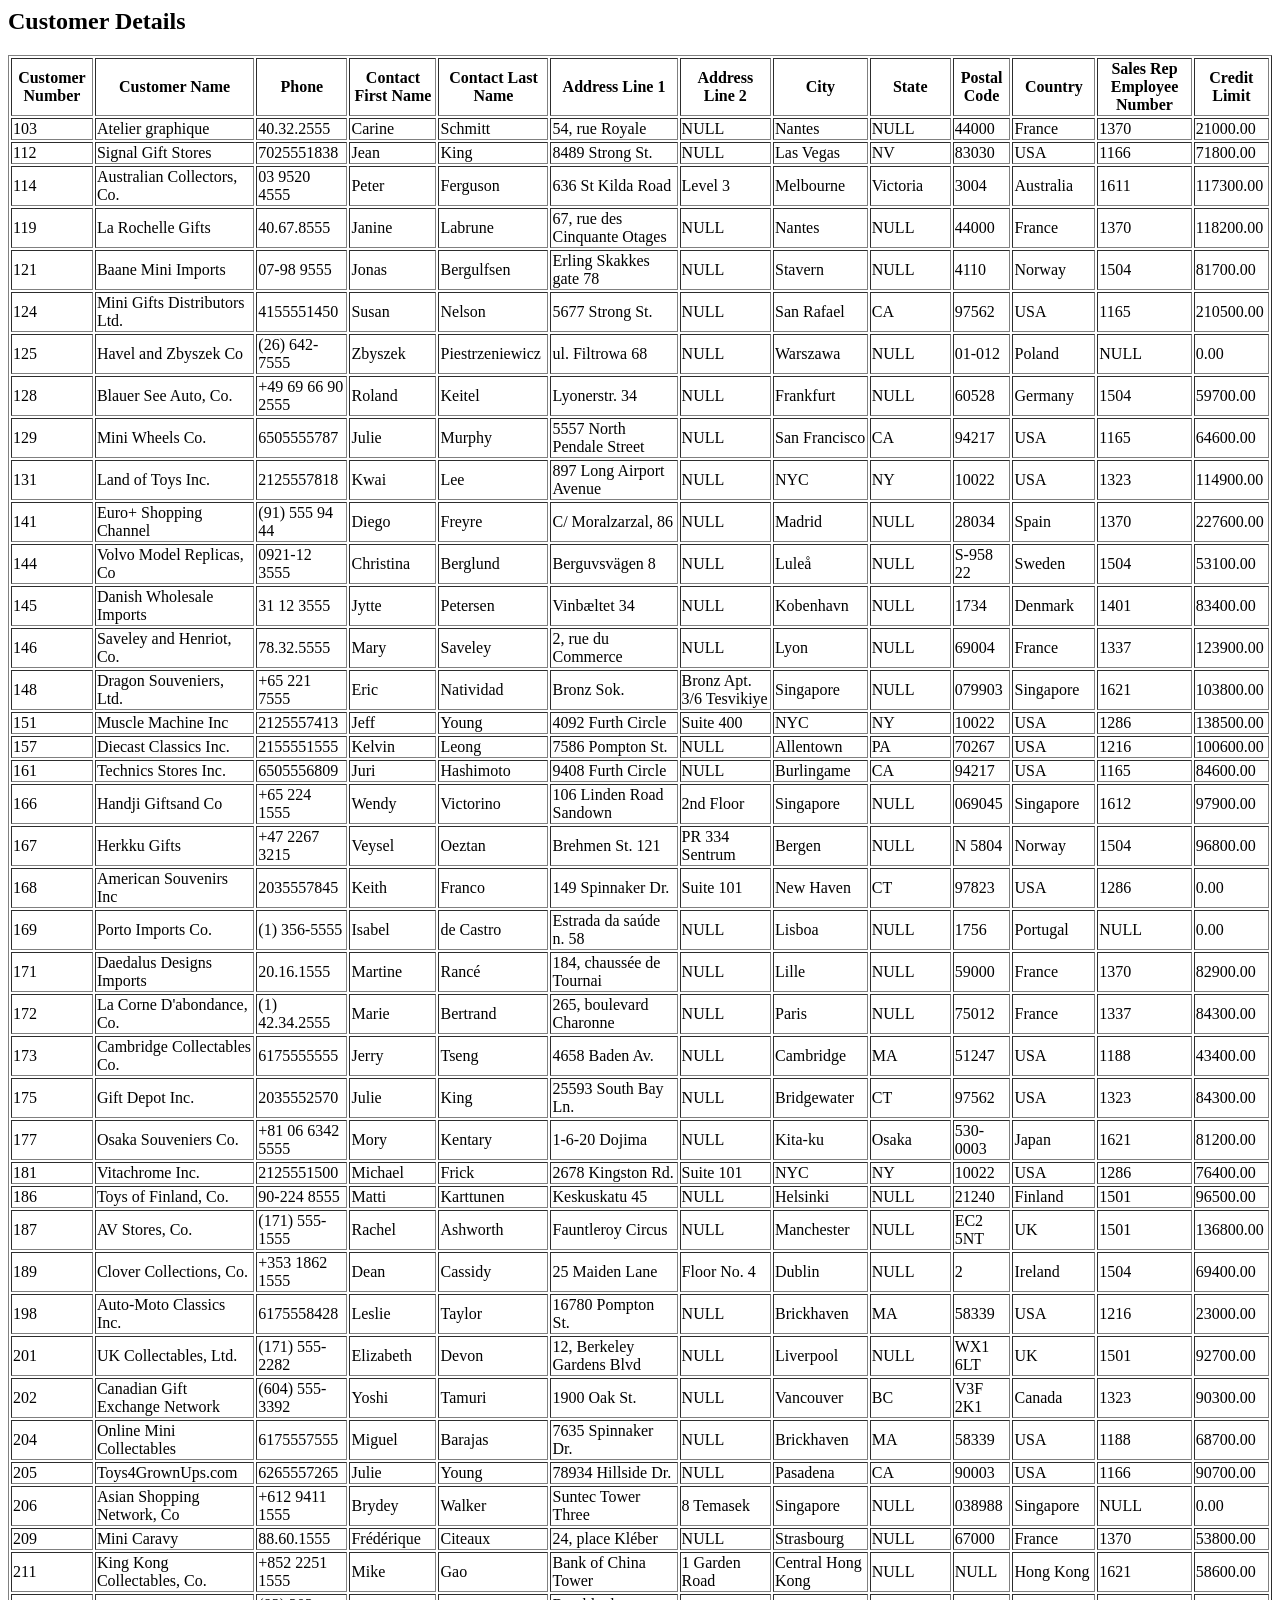
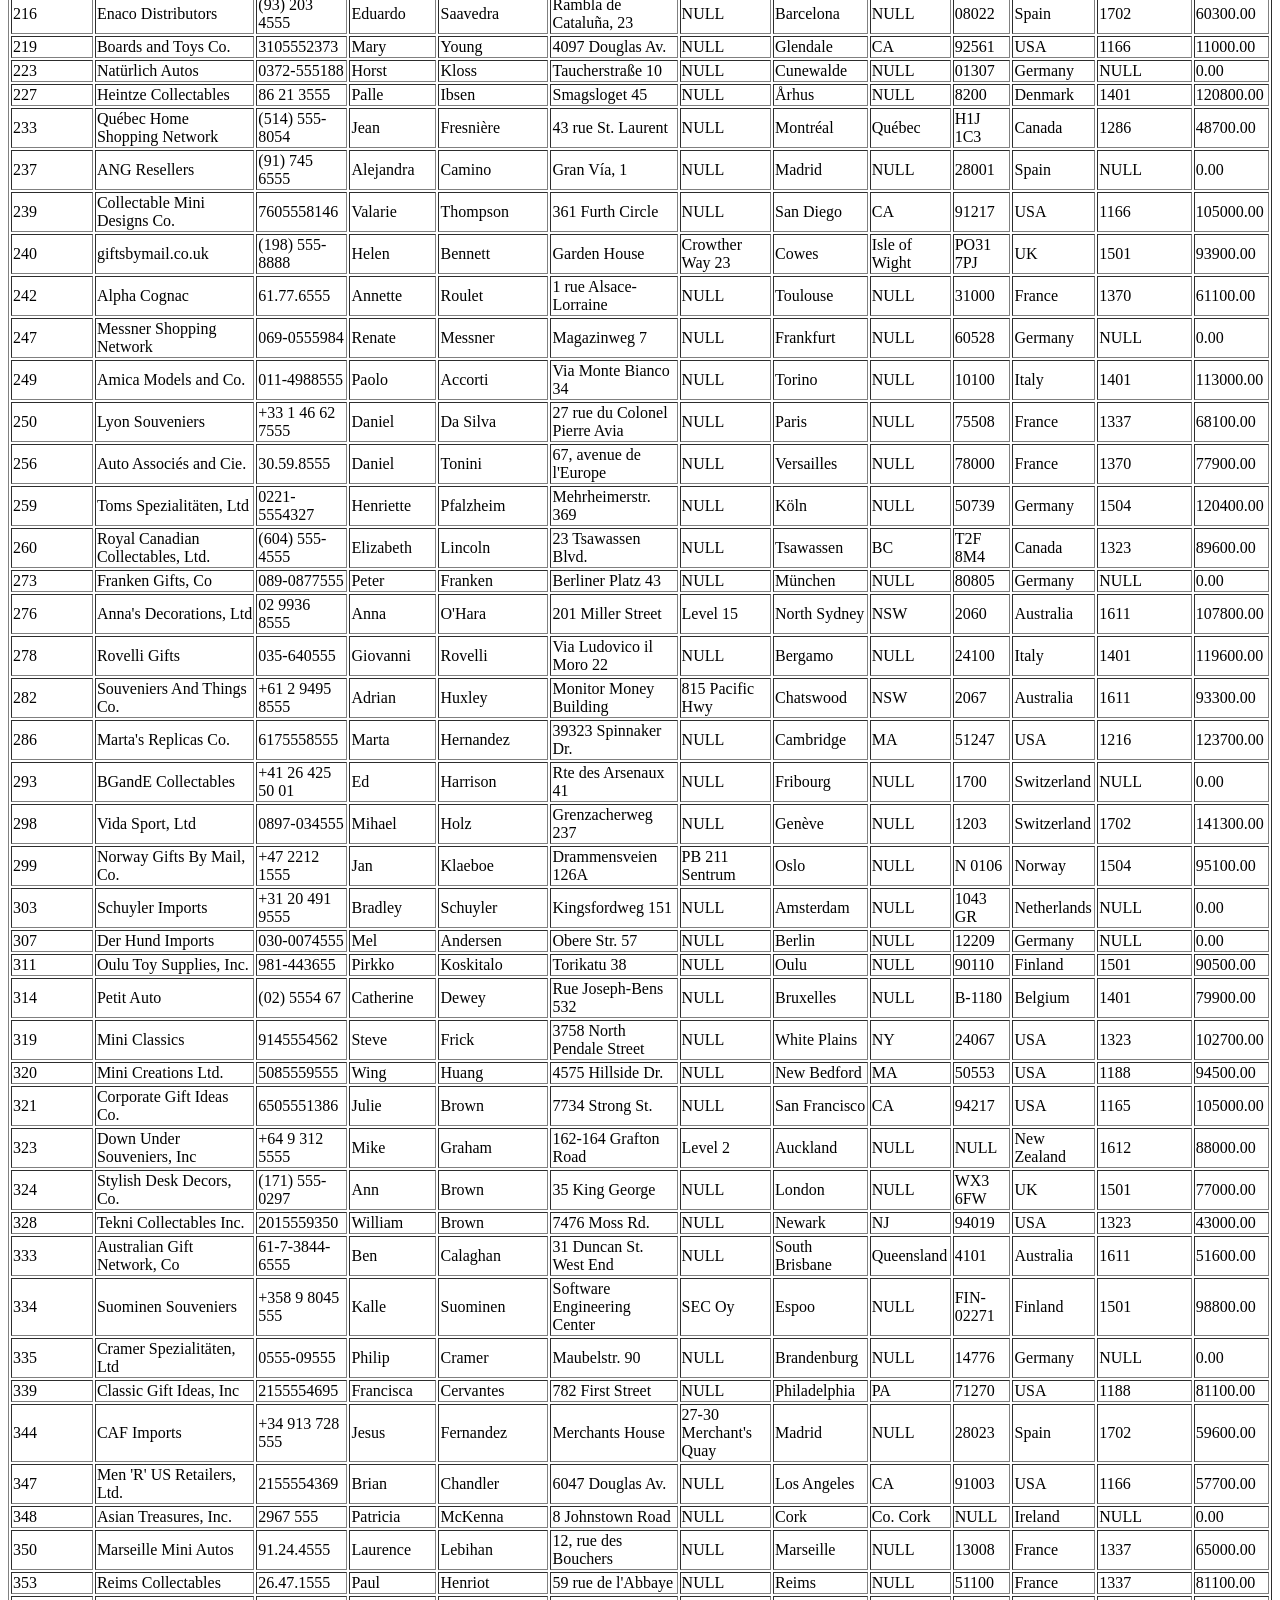
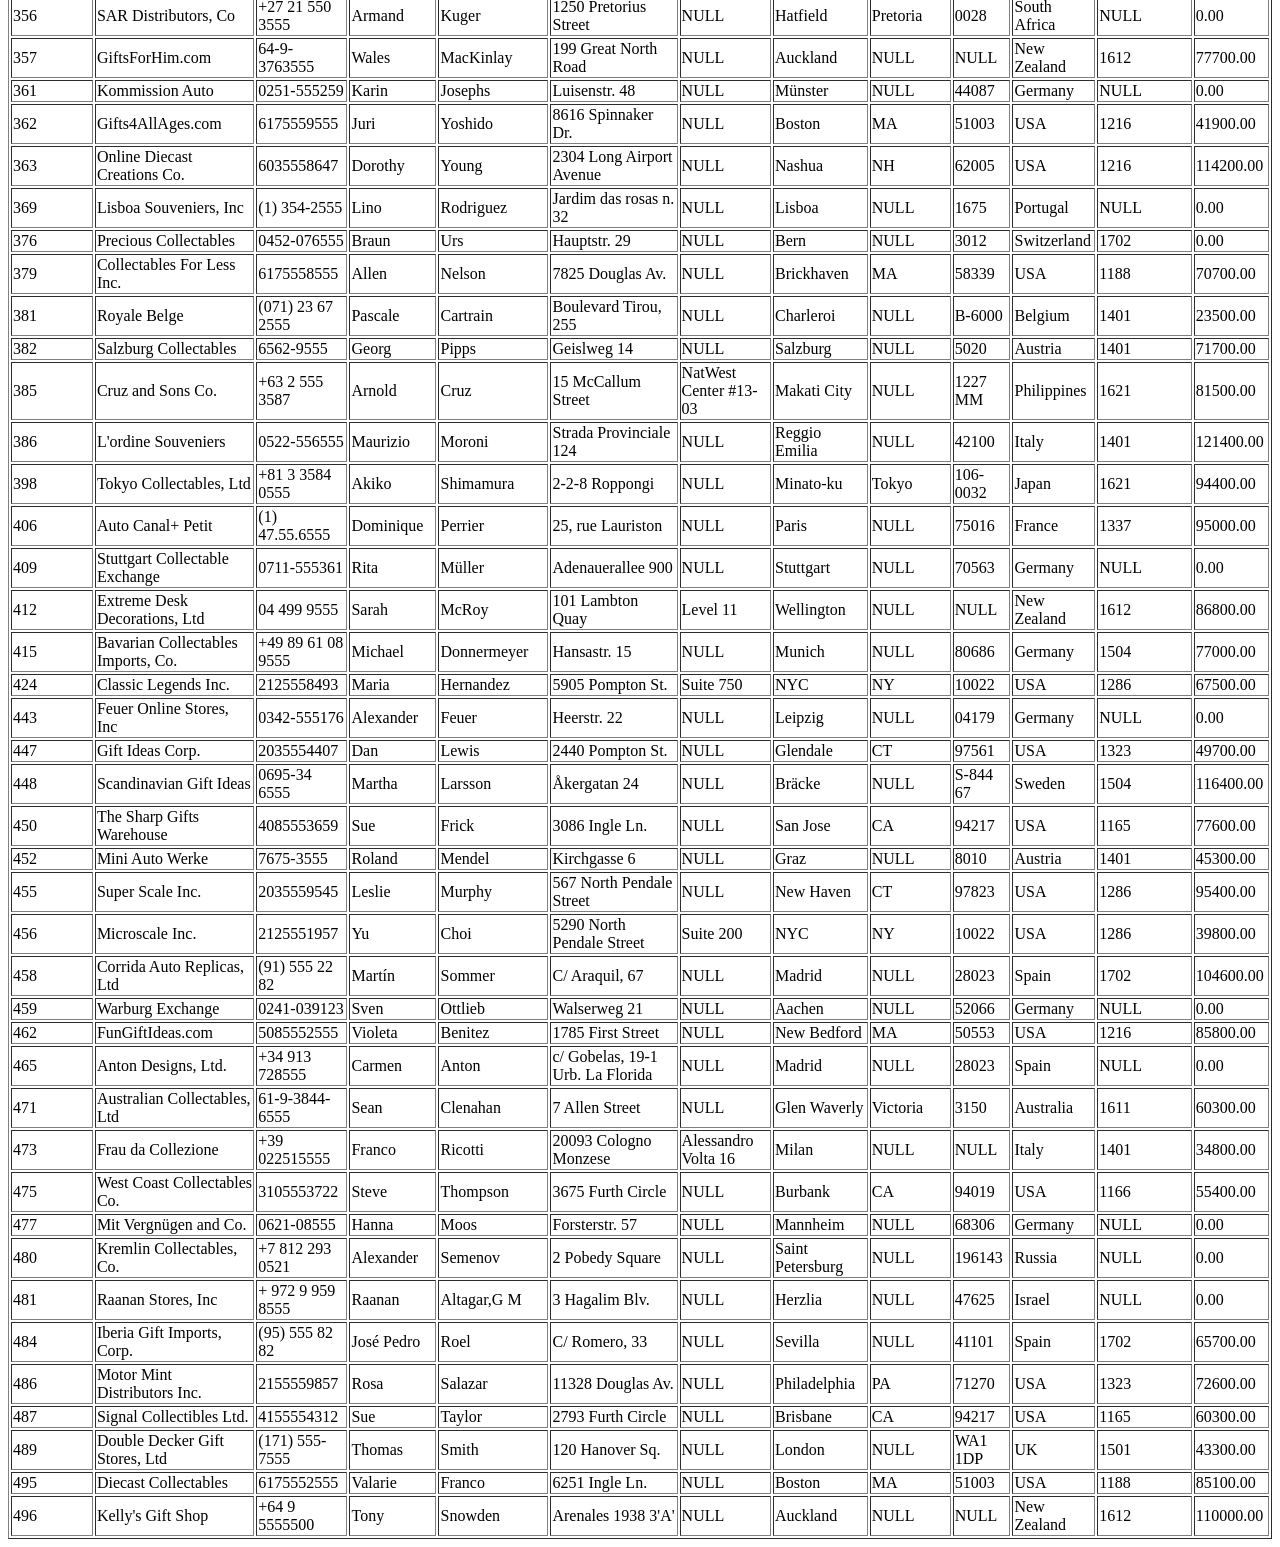
<file: PRACTICA 5/exercici-2/customers_table.html>
﻿<?xml version="1.0" encoding="UTF-8" standalone="yes"?>
<html>
  <head>
    <title>Customer Details</title>
  </head>
  <body>
    <h2>Customer Details</h2>
    <table border="1">
      <tr>
        <th>Customer Number</th>
        <th>Customer Name</th>
        <th>Phone</th>
        <th>Contact First Name</th>
        <th>Contact Last Name</th>
        <th>Address Line 1</th>
        <th>Address Line 2</th>
        <th>City</th>
        <th>State</th>
        <th>Postal Code</th>
        <th>Country</th>
        <th>Sales Rep Employee Number</th>
        <th>Credit Limit</th>
      </tr>
      <tr>
        <td>103</td>
        <td>Atelier graphique</td>
        <td>40.32.2555</td>
        <td>Carine </td>
        <td>Schmitt</td>
        <td>54, rue Royale</td>
        <td>NULL</td>
        <td>Nantes</td>
        <td>NULL</td>
        <td>44000</td>
        <td>France</td>
        <td>1370</td>
        <td>21000.00</td>
      </tr>
      <tr>
        <td>112</td>
        <td>Signal Gift Stores</td>
        <td>7025551838</td>
        <td>Jean</td>
        <td>King</td>
        <td>8489 Strong St.</td>
        <td>NULL</td>
        <td>Las Vegas</td>
        <td>NV</td>
        <td>83030</td>
        <td>USA</td>
        <td>1166</td>
        <td>71800.00</td>
      </tr>
      <tr>
        <td>114</td>
        <td>Australian Collectors, Co.</td>
        <td>03 9520 4555</td>
        <td>Peter</td>
        <td>Ferguson</td>
        <td>636 St Kilda Road</td>
        <td>Level 3</td>
        <td>Melbourne</td>
        <td>Victoria</td>
        <td>3004</td>
        <td>Australia</td>
        <td>1611</td>
        <td>117300.00</td>
      </tr>
      <tr>
        <td>119</td>
        <td>La Rochelle Gifts</td>
        <td>40.67.8555</td>
        <td>Janine </td>
        <td>Labrune</td>
        <td>67, rue des Cinquante Otages</td>
        <td>NULL</td>
        <td>Nantes</td>
        <td>NULL</td>
        <td>44000</td>
        <td>France</td>
        <td>1370</td>
        <td>118200.00</td>
      </tr>
      <tr>
        <td>121</td>
        <td>Baane Mini Imports</td>
        <td>07-98 9555</td>
        <td>Jonas </td>
        <td>Bergulfsen</td>
        <td>Erling Skakkes gate 78</td>
        <td>NULL</td>
        <td>Stavern</td>
        <td>NULL</td>
        <td>4110</td>
        <td>Norway</td>
        <td>1504</td>
        <td>81700.00</td>
      </tr>
      <tr>
        <td>124</td>
        <td>Mini Gifts Distributors Ltd.</td>
        <td>4155551450</td>
        <td>Susan</td>
        <td>Nelson</td>
        <td>5677 Strong St.</td>
        <td>NULL</td>
        <td>San Rafael</td>
        <td>CA</td>
        <td>97562</td>
        <td>USA</td>
        <td>1165</td>
        <td>210500.00</td>
      </tr>
      <tr>
        <td>125</td>
        <td>Havel and Zbyszek Co</td>
        <td>(26) 642-7555</td>
        <td>Zbyszek </td>
        <td>Piestrzeniewicz</td>
        <td>ul. Filtrowa 68</td>
        <td>NULL</td>
        <td>Warszawa</td>
        <td>NULL</td>
        <td>01-012</td>
        <td>Poland</td>
        <td>NULL</td>
        <td>0.00</td>
      </tr>
      <tr>
        <td>128</td>
        <td>Blauer See Auto, Co.</td>
        <td>+49 69 66 90 2555</td>
        <td>Roland</td>
        <td>Keitel</td>
        <td>Lyonerstr. 34</td>
        <td>NULL</td>
        <td>Frankfurt</td>
        <td>NULL</td>
        <td>60528</td>
        <td>Germany</td>
        <td>1504</td>
        <td>59700.00</td>
      </tr>
      <tr>
        <td>129</td>
        <td>Mini Wheels Co.</td>
        <td>6505555787</td>
        <td>Julie</td>
        <td>Murphy</td>
        <td>5557 North Pendale Street</td>
        <td>NULL</td>
        <td>San Francisco</td>
        <td>CA</td>
        <td>94217</td>
        <td>USA</td>
        <td>1165</td>
        <td>64600.00</td>
      </tr>
      <tr>
        <td>131</td>
        <td>Land of Toys Inc.</td>
        <td>2125557818</td>
        <td>Kwai</td>
        <td>Lee</td>
        <td>897 Long Airport Avenue</td>
        <td>NULL</td>
        <td>NYC</td>
        <td>NY</td>
        <td>10022</td>
        <td>USA</td>
        <td>1323</td>
        <td>114900.00</td>
      </tr>
      <tr>
        <td>141</td>
        <td>Euro+ Shopping Channel</td>
        <td>(91) 555 94 44</td>
        <td>Diego </td>
        <td>Freyre</td>
        <td>C/ Moralzarzal, 86</td>
        <td>NULL</td>
        <td>Madrid</td>
        <td>NULL</td>
        <td>28034</td>
        <td>Spain</td>
        <td>1370</td>
        <td>227600.00</td>
      </tr>
      <tr>
        <td>144</td>
        <td>Volvo Model Replicas, Co</td>
        <td>0921-12 3555</td>
        <td>Christina </td>
        <td>Berglund</td>
        <td>Berguvsvägen  8</td>
        <td>NULL</td>
        <td>Luleå</td>
        <td>NULL</td>
        <td>S-958 22</td>
        <td>Sweden</td>
        <td>1504</td>
        <td>53100.00</td>
      </tr>
      <tr>
        <td>145</td>
        <td>Danish Wholesale Imports</td>
        <td>31 12 3555</td>
        <td>Jytte </td>
        <td>Petersen</td>
        <td>Vinbæltet 34</td>
        <td>NULL</td>
        <td>Kobenhavn</td>
        <td>NULL</td>
        <td>1734</td>
        <td>Denmark</td>
        <td>1401</td>
        <td>83400.00</td>
      </tr>
      <tr>
        <td>146</td>
        <td>Saveley and Henriot, Co.</td>
        <td>78.32.5555</td>
        <td>Mary </td>
        <td>Saveley</td>
        <td>2, rue du Commerce</td>
        <td>NULL</td>
        <td>Lyon</td>
        <td>NULL</td>
        <td>69004</td>
        <td>France</td>
        <td>1337</td>
        <td>123900.00</td>
      </tr>
      <tr>
        <td>148</td>
        <td>Dragon Souveniers, Ltd.</td>
        <td>+65 221 7555</td>
        <td>Eric</td>
        <td>Natividad</td>
        <td>Bronz Sok.</td>
        <td>Bronz Apt. 3/6 Tesvikiye</td>
        <td>Singapore</td>
        <td>NULL</td>
        <td>079903</td>
        <td>Singapore</td>
        <td>1621</td>
        <td>103800.00</td>
      </tr>
      <tr>
        <td>151</td>
        <td>Muscle Machine Inc</td>
        <td>2125557413</td>
        <td>Jeff</td>
        <td>Young</td>
        <td>4092 Furth Circle</td>
        <td>Suite 400</td>
        <td>NYC</td>
        <td>NY</td>
        <td>10022</td>
        <td>USA</td>
        <td>1286</td>
        <td>138500.00</td>
      </tr>
      <tr>
        <td>157</td>
        <td>Diecast Classics Inc.</td>
        <td>2155551555</td>
        <td>Kelvin</td>
        <td>Leong</td>
        <td>7586 Pompton St.</td>
        <td>NULL</td>
        <td>Allentown</td>
        <td>PA</td>
        <td>70267</td>
        <td>USA</td>
        <td>1216</td>
        <td>100600.00</td>
      </tr>
      <tr>
        <td>161</td>
        <td>Technics Stores Inc.</td>
        <td>6505556809</td>
        <td>Juri</td>
        <td>Hashimoto</td>
        <td>9408 Furth Circle</td>
        <td>NULL</td>
        <td>Burlingame</td>
        <td>CA</td>
        <td>94217</td>
        <td>USA</td>
        <td>1165</td>
        <td>84600.00</td>
      </tr>
      <tr>
        <td>166</td>
        <td>Handji Giftsand Co</td>
        <td>+65 224 1555</td>
        <td>Wendy</td>
        <td>Victorino</td>
        <td>106 Linden Road Sandown</td>
        <td>2nd Floor</td>
        <td>Singapore</td>
        <td>NULL</td>
        <td>069045</td>
        <td>Singapore</td>
        <td>1612</td>
        <td>97900.00</td>
      </tr>
      <tr>
        <td>167</td>
        <td>Herkku Gifts</td>
        <td>+47 2267 3215</td>
        <td>Veysel</td>
        <td>Oeztan</td>
        <td>Brehmen St. 121</td>
        <td>PR 334 Sentrum</td>
        <td>Bergen</td>
        <td>NULL</td>
        <td>N 5804</td>
        <td>Norway  </td>
        <td>1504</td>
        <td>96800.00</td>
      </tr>
      <tr>
        <td>168</td>
        <td>American Souvenirs Inc</td>
        <td>2035557845</td>
        <td>Keith</td>
        <td>Franco</td>
        <td>149 Spinnaker Dr.</td>
        <td>Suite 101</td>
        <td>New Haven</td>
        <td>CT</td>
        <td>97823</td>
        <td>USA</td>
        <td>1286</td>
        <td>0.00</td>
      </tr>
      <tr>
        <td>169</td>
        <td>Porto Imports Co.</td>
        <td>(1) 356-5555</td>
        <td>Isabel </td>
        <td>de Castro</td>
        <td>Estrada da saúde n. 58</td>
        <td>NULL</td>
        <td>Lisboa</td>
        <td>NULL</td>
        <td>1756</td>
        <td>Portugal</td>
        <td>NULL</td>
        <td>0.00</td>
      </tr>
      <tr>
        <td>171</td>
        <td>Daedalus Designs Imports</td>
        <td>20.16.1555</td>
        <td>Martine </td>
        <td>Rancé</td>
        <td>184, chaussée de Tournai</td>
        <td>NULL</td>
        <td>Lille</td>
        <td>NULL</td>
        <td>59000</td>
        <td>France</td>
        <td>1370</td>
        <td>82900.00</td>
      </tr>
      <tr>
        <td>172</td>
        <td>La Corne D'abondance, Co.</td>
        <td>(1) 42.34.2555</td>
        <td>Marie</td>
        <td>Bertrand</td>
        <td>265, boulevard Charonne</td>
        <td>NULL</td>
        <td>Paris</td>
        <td>NULL</td>
        <td>75012</td>
        <td>France</td>
        <td>1337</td>
        <td>84300.00</td>
      </tr>
      <tr>
        <td>173</td>
        <td>Cambridge Collectables Co.</td>
        <td>6175555555</td>
        <td>Jerry</td>
        <td>Tseng</td>
        <td>4658 Baden Av.</td>
        <td>NULL</td>
        <td>Cambridge</td>
        <td>MA</td>
        <td>51247</td>
        <td>USA</td>
        <td>1188</td>
        <td>43400.00</td>
      </tr>
      <tr>
        <td>175</td>
        <td>Gift Depot Inc.</td>
        <td>2035552570</td>
        <td>Julie</td>
        <td>King</td>
        <td>25593 South Bay Ln.</td>
        <td>NULL</td>
        <td>Bridgewater</td>
        <td>CT</td>
        <td>97562</td>
        <td>USA</td>
        <td>1323</td>
        <td>84300.00</td>
      </tr>
      <tr>
        <td>177</td>
        <td>Osaka Souveniers Co.</td>
        <td>+81 06 6342 5555</td>
        <td>Mory</td>
        <td>Kentary</td>
        <td>1-6-20 Dojima</td>
        <td>NULL</td>
        <td>Kita-ku</td>
        <td>Osaka</td>
        <td> 530-0003</td>
        <td>Japan</td>
        <td>1621</td>
        <td>81200.00</td>
      </tr>
      <tr>
        <td>181</td>
        <td>Vitachrome Inc.</td>
        <td>2125551500</td>
        <td>Michael</td>
        <td>Frick</td>
        <td>2678 Kingston Rd.</td>
        <td>Suite 101</td>
        <td>NYC</td>
        <td>NY</td>
        <td>10022</td>
        <td>USA</td>
        <td>1286</td>
        <td>76400.00</td>
      </tr>
      <tr>
        <td>186</td>
        <td>Toys of Finland, Co.</td>
        <td>90-224 8555</td>
        <td>Matti</td>
        <td>Karttunen</td>
        <td>Keskuskatu 45</td>
        <td>NULL</td>
        <td>Helsinki</td>
        <td>NULL</td>
        <td>21240</td>
        <td>Finland</td>
        <td>1501</td>
        <td>96500.00</td>
      </tr>
      <tr>
        <td>187</td>
        <td>AV Stores, Co.</td>
        <td>(171) 555-1555</td>
        <td>Rachel</td>
        <td>Ashworth</td>
        <td>Fauntleroy Circus</td>
        <td>NULL</td>
        <td>Manchester</td>
        <td>NULL</td>
        <td>EC2 5NT</td>
        <td>UK</td>
        <td>1501</td>
        <td>136800.00</td>
      </tr>
      <tr>
        <td>189</td>
        <td>Clover Collections, Co.</td>
        <td>+353 1862 1555</td>
        <td>Dean</td>
        <td>Cassidy</td>
        <td>25 Maiden Lane</td>
        <td>Floor No. 4</td>
        <td>Dublin</td>
        <td>NULL</td>
        <td>2</td>
        <td>Ireland</td>
        <td>1504</td>
        <td>69400.00</td>
      </tr>
      <tr>
        <td>198</td>
        <td>Auto-Moto Classics Inc.</td>
        <td>6175558428</td>
        <td>Leslie</td>
        <td>Taylor</td>
        <td>16780 Pompton St.</td>
        <td>NULL</td>
        <td>Brickhaven</td>
        <td>MA</td>
        <td>58339</td>
        <td>USA</td>
        <td>1216</td>
        <td>23000.00</td>
      </tr>
      <tr>
        <td>201</td>
        <td>UK Collectables, Ltd.</td>
        <td>(171) 555-2282</td>
        <td>Elizabeth</td>
        <td>Devon</td>
        <td>12, Berkeley Gardens Blvd</td>
        <td>NULL</td>
        <td>Liverpool</td>
        <td>NULL</td>
        <td>WX1 6LT</td>
        <td>UK</td>
        <td>1501</td>
        <td>92700.00</td>
      </tr>
      <tr>
        <td>202</td>
        <td>Canadian Gift Exchange Network</td>
        <td>(604) 555-3392</td>
        <td>Yoshi </td>
        <td>Tamuri</td>
        <td>1900 Oak St.</td>
        <td>NULL</td>
        <td>Vancouver</td>
        <td>BC</td>
        <td>V3F 2K1</td>
        <td>Canada</td>
        <td>1323</td>
        <td>90300.00</td>
      </tr>
      <tr>
        <td>204</td>
        <td>Online Mini Collectables</td>
        <td>6175557555</td>
        <td>Miguel</td>
        <td>Barajas</td>
        <td>7635 Spinnaker Dr.</td>
        <td>NULL</td>
        <td>Brickhaven</td>
        <td>MA</td>
        <td>58339</td>
        <td>USA</td>
        <td>1188</td>
        <td>68700.00</td>
      </tr>
      <tr>
        <td>205</td>
        <td>Toys4GrownUps.com</td>
        <td>6265557265</td>
        <td>Julie</td>
        <td>Young</td>
        <td>78934 Hillside Dr.</td>
        <td>NULL</td>
        <td>Pasadena</td>
        <td>CA</td>
        <td>90003</td>
        <td>USA</td>
        <td>1166</td>
        <td>90700.00</td>
      </tr>
      <tr>
        <td>206</td>
        <td>Asian Shopping Network, Co</td>
        <td>+612 9411 1555</td>
        <td>Brydey</td>
        <td>Walker</td>
        <td>Suntec Tower Three</td>
        <td>8 Temasek</td>
        <td>Singapore</td>
        <td>NULL</td>
        <td>038988</td>
        <td>Singapore</td>
        <td>NULL</td>
        <td>0.00</td>
      </tr>
      <tr>
        <td>209</td>
        <td>Mini Caravy</td>
        <td>88.60.1555</td>
        <td>Frédérique </td>
        <td>Citeaux</td>
        <td>24, place Kléber</td>
        <td>NULL</td>
        <td>Strasbourg</td>
        <td>NULL</td>
        <td>67000</td>
        <td>France</td>
        <td>1370</td>
        <td>53800.00</td>
      </tr>
      <tr>
        <td>211</td>
        <td>King Kong Collectables, Co.</td>
        <td>+852 2251 1555</td>
        <td>Mike</td>
        <td>Gao</td>
        <td>Bank of China Tower</td>
        <td>1 Garden Road</td>
        <td>Central Hong Kong</td>
        <td>NULL</td>
        <td>NULL</td>
        <td>Hong Kong</td>
        <td>1621</td>
        <td>58600.00</td>
      </tr>
      <tr>
        <td>216</td>
        <td>Enaco Distributors</td>
        <td>(93) 203 4555</td>
        <td>Eduardo </td>
        <td>Saavedra</td>
        <td>Rambla de Cataluña, 23</td>
        <td>NULL</td>
        <td>Barcelona</td>
        <td>NULL</td>
        <td>08022</td>
        <td>Spain</td>
        <td>1702</td>
        <td>60300.00</td>
      </tr>
      <tr>
        <td>219</td>
        <td>Boards and Toys Co.</td>
        <td>3105552373</td>
        <td>Mary</td>
        <td>Young</td>
        <td>4097 Douglas Av.</td>
        <td>NULL</td>
        <td>Glendale</td>
        <td>CA</td>
        <td>92561</td>
        <td>USA</td>
        <td>1166</td>
        <td>11000.00</td>
      </tr>
      <tr>
        <td>223</td>
        <td>Natürlich Autos</td>
        <td>0372-555188</td>
        <td>Horst </td>
        <td>Kloss</td>
        <td>Taucherstraße 10</td>
        <td>NULL</td>
        <td>Cunewalde</td>
        <td>NULL</td>
        <td>01307</td>
        <td>Germany</td>
        <td>NULL</td>
        <td>0.00</td>
      </tr>
      <tr>
        <td>227</td>
        <td>Heintze Collectables</td>
        <td>86 21 3555</td>
        <td>Palle</td>
        <td>Ibsen</td>
        <td>Smagsloget 45</td>
        <td>NULL</td>
        <td>Århus</td>
        <td>NULL</td>
        <td>8200</td>
        <td>Denmark</td>
        <td>1401</td>
        <td>120800.00</td>
      </tr>
      <tr>
        <td>233</td>
        <td>Québec Home Shopping Network</td>
        <td>(514) 555-8054</td>
        <td>Jean </td>
        <td>Fresnière</td>
        <td>43 rue St. Laurent</td>
        <td>NULL</td>
        <td>Montréal</td>
        <td>Québec</td>
        <td>H1J 1C3</td>
        <td>Canada</td>
        <td>1286</td>
        <td>48700.00</td>
      </tr>
      <tr>
        <td>237</td>
        <td>ANG Resellers</td>
        <td>(91) 745 6555</td>
        <td>Alejandra </td>
        <td>Camino</td>
        <td>Gran Vía, 1</td>
        <td>NULL</td>
        <td>Madrid</td>
        <td>NULL</td>
        <td>28001</td>
        <td>Spain</td>
        <td>NULL</td>
        <td>0.00</td>
      </tr>
      <tr>
        <td>239</td>
        <td>Collectable Mini Designs Co.</td>
        <td>7605558146</td>
        <td>Valarie</td>
        <td>Thompson</td>
        <td>361 Furth Circle</td>
        <td>NULL</td>
        <td>San Diego</td>
        <td>CA</td>
        <td>91217</td>
        <td>USA</td>
        <td>1166</td>
        <td>105000.00</td>
      </tr>
      <tr>
        <td>240</td>
        <td>giftsbymail.co.uk</td>
        <td>(198) 555-8888</td>
        <td>Helen </td>
        <td>Bennett</td>
        <td>Garden House</td>
        <td>Crowther Way 23</td>
        <td>Cowes</td>
        <td>Isle of Wight</td>
        <td>PO31 7PJ</td>
        <td>UK</td>
        <td>1501</td>
        <td>93900.00</td>
      </tr>
      <tr>
        <td>242</td>
        <td>Alpha Cognac</td>
        <td>61.77.6555</td>
        <td>Annette </td>
        <td>Roulet</td>
        <td>1 rue Alsace-Lorraine</td>
        <td>NULL</td>
        <td>Toulouse</td>
        <td>NULL</td>
        <td>31000</td>
        <td>France</td>
        <td>1370</td>
        <td>61100.00</td>
      </tr>
      <tr>
        <td>247</td>
        <td>Messner Shopping Network</td>
        <td>069-0555984</td>
        <td>Renate </td>
        <td>Messner</td>
        <td>Magazinweg 7</td>
        <td>NULL</td>
        <td>Frankfurt</td>
        <td>NULL</td>
        <td>60528</td>
        <td>Germany</td>
        <td>NULL</td>
        <td>0.00</td>
      </tr>
      <tr>
        <td>249</td>
        <td>Amica Models and Co.</td>
        <td>011-4988555</td>
        <td>Paolo </td>
        <td>Accorti</td>
        <td>Via Monte Bianco 34</td>
        <td>NULL</td>
        <td>Torino</td>
        <td>NULL</td>
        <td>10100</td>
        <td>Italy</td>
        <td>1401</td>
        <td>113000.00</td>
      </tr>
      <tr>
        <td>250</td>
        <td>Lyon Souveniers</td>
        <td>+33 1 46 62 7555</td>
        <td>Daniel</td>
        <td>Da Silva</td>
        <td>27 rue du Colonel Pierre Avia</td>
        <td>NULL</td>
        <td>Paris</td>
        <td>NULL</td>
        <td>75508</td>
        <td>France</td>
        <td>1337</td>
        <td>68100.00</td>
      </tr>
      <tr>
        <td>256</td>
        <td>Auto Associés and Cie.</td>
        <td>30.59.8555</td>
        <td>Daniel </td>
        <td>Tonini</td>
        <td>67, avenue de l'Europe</td>
        <td>NULL</td>
        <td>Versailles</td>
        <td>NULL</td>
        <td>78000</td>
        <td>France</td>
        <td>1370</td>
        <td>77900.00</td>
      </tr>
      <tr>
        <td>259</td>
        <td>Toms Spezialitäten, Ltd</td>
        <td>0221-5554327</td>
        <td>Henriette </td>
        <td>Pfalzheim</td>
        <td>Mehrheimerstr. 369</td>
        <td>NULL</td>
        <td>Köln</td>
        <td>NULL</td>
        <td>50739</td>
        <td>Germany</td>
        <td>1504</td>
        <td>120400.00</td>
      </tr>
      <tr>
        <td>260</td>
        <td>Royal Canadian Collectables, Ltd.</td>
        <td>(604) 555-4555</td>
        <td>Elizabeth </td>
        <td>Lincoln</td>
        <td>23 Tsawassen Blvd.</td>
        <td>NULL</td>
        <td>Tsawassen</td>
        <td>BC</td>
        <td>T2F 8M4</td>
        <td>Canada</td>
        <td>1323</td>
        <td>89600.00</td>
      </tr>
      <tr>
        <td>273</td>
        <td>Franken Gifts, Co</td>
        <td>089-0877555</td>
        <td>Peter </td>
        <td>Franken</td>
        <td>Berliner Platz 43</td>
        <td>NULL</td>
        <td>München</td>
        <td>NULL</td>
        <td>80805</td>
        <td>Germany</td>
        <td>NULL</td>
        <td>0.00</td>
      </tr>
      <tr>
        <td>276</td>
        <td>Anna's Decorations, Ltd</td>
        <td>02 9936 8555</td>
        <td>Anna</td>
        <td>O'Hara</td>
        <td>201 Miller Street</td>
        <td>Level 15</td>
        <td>North Sydney</td>
        <td>NSW</td>
        <td>2060</td>
        <td>Australia</td>
        <td>1611</td>
        <td>107800.00</td>
      </tr>
      <tr>
        <td>278</td>
        <td>Rovelli Gifts</td>
        <td>035-640555</td>
        <td>Giovanni </td>
        <td>Rovelli</td>
        <td>Via Ludovico il Moro 22</td>
        <td>NULL</td>
        <td>Bergamo</td>
        <td>NULL</td>
        <td>24100</td>
        <td>Italy</td>
        <td>1401</td>
        <td>119600.00</td>
      </tr>
      <tr>
        <td>282</td>
        <td>Souveniers And Things Co.</td>
        <td>+61 2 9495 8555</td>
        <td>Adrian</td>
        <td>Huxley</td>
        <td>Monitor Money Building</td>
        <td>815 Pacific Hwy</td>
        <td>Chatswood</td>
        <td>NSW</td>
        <td>2067</td>
        <td>Australia</td>
        <td>1611</td>
        <td>93300.00</td>
      </tr>
      <tr>
        <td>286</td>
        <td>Marta's Replicas Co.</td>
        <td>6175558555</td>
        <td>Marta</td>
        <td>Hernandez</td>
        <td>39323 Spinnaker Dr.</td>
        <td>NULL</td>
        <td>Cambridge</td>
        <td>MA</td>
        <td>51247</td>
        <td>USA</td>
        <td>1216</td>
        <td>123700.00</td>
      </tr>
      <tr>
        <td>293</td>
        <td>BGandE Collectables</td>
        <td>+41 26 425 50 01</td>
        <td>Ed</td>
        <td>Harrison</td>
        <td>Rte des Arsenaux 41 </td>
        <td>NULL</td>
        <td>Fribourg</td>
        <td>NULL</td>
        <td>1700</td>
        <td>Switzerland</td>
        <td>NULL</td>
        <td>0.00</td>
      </tr>
      <tr>
        <td>298</td>
        <td>Vida Sport, Ltd</td>
        <td>0897-034555</td>
        <td>Mihael</td>
        <td>Holz</td>
        <td>Grenzacherweg 237</td>
        <td>NULL</td>
        <td>Genève</td>
        <td>NULL</td>
        <td>1203</td>
        <td>Switzerland</td>
        <td>1702</td>
        <td>141300.00</td>
      </tr>
      <tr>
        <td>299</td>
        <td>Norway Gifts By Mail, Co.</td>
        <td>+47 2212 1555</td>
        <td>Jan</td>
        <td>Klaeboe</td>
        <td>Drammensveien 126A</td>
        <td>PB 211 Sentrum</td>
        <td>Oslo</td>
        <td>NULL</td>
        <td>N 0106</td>
        <td>Norway  </td>
        <td>1504</td>
        <td>95100.00</td>
      </tr>
      <tr>
        <td>303</td>
        <td>Schuyler Imports</td>
        <td>+31 20 491 9555</td>
        <td>Bradley</td>
        <td>Schuyler</td>
        <td>Kingsfordweg 151</td>
        <td>NULL</td>
        <td>Amsterdam</td>
        <td>NULL</td>
        <td>1043 GR</td>
        <td>Netherlands</td>
        <td>NULL</td>
        <td>0.00</td>
      </tr>
      <tr>
        <td>307</td>
        <td>Der Hund Imports</td>
        <td>030-0074555</td>
        <td>Mel</td>
        <td>Andersen</td>
        <td>Obere Str. 57</td>
        <td>NULL</td>
        <td>Berlin</td>
        <td>NULL</td>
        <td>12209</td>
        <td>Germany</td>
        <td>NULL</td>
        <td>0.00</td>
      </tr>
      <tr>
        <td>311</td>
        <td>Oulu Toy Supplies, Inc.</td>
        <td>981-443655</td>
        <td>Pirkko</td>
        <td>Koskitalo</td>
        <td>Torikatu 38</td>
        <td>NULL</td>
        <td>Oulu</td>
        <td>NULL</td>
        <td>90110</td>
        <td>Finland</td>
        <td>1501</td>
        <td>90500.00</td>
      </tr>
      <tr>
        <td>314</td>
        <td>Petit Auto</td>
        <td>(02) 5554 67</td>
        <td>Catherine </td>
        <td>Dewey</td>
        <td>Rue Joseph-Bens 532</td>
        <td>NULL</td>
        <td>Bruxelles</td>
        <td>NULL</td>
        <td>B-1180</td>
        <td>Belgium</td>
        <td>1401</td>
        <td>79900.00</td>
      </tr>
      <tr>
        <td>319</td>
        <td>Mini Classics</td>
        <td>9145554562</td>
        <td>Steve</td>
        <td>Frick</td>
        <td>3758 North Pendale Street</td>
        <td>NULL</td>
        <td>White Plains</td>
        <td>NY</td>
        <td>24067</td>
        <td>USA</td>
        <td>1323</td>
        <td>102700.00</td>
      </tr>
      <tr>
        <td>320</td>
        <td>Mini Creations Ltd.</td>
        <td>5085559555</td>
        <td>Wing</td>
        <td>Huang</td>
        <td>4575 Hillside Dr.</td>
        <td>NULL</td>
        <td>New Bedford</td>
        <td>MA</td>
        <td>50553</td>
        <td>USA</td>
        <td>1188</td>
        <td>94500.00</td>
      </tr>
      <tr>
        <td>321</td>
        <td>Corporate Gift Ideas Co.</td>
        <td>6505551386</td>
        <td>Julie</td>
        <td>Brown</td>
        <td>7734 Strong St.</td>
        <td>NULL</td>
        <td>San Francisco</td>
        <td>CA</td>
        <td>94217</td>
        <td>USA</td>
        <td>1165</td>
        <td>105000.00</td>
      </tr>
      <tr>
        <td>323</td>
        <td>Down Under Souveniers, Inc</td>
        <td>+64 9 312 5555</td>
        <td>Mike</td>
        <td>Graham</td>
        <td>162-164 Grafton Road</td>
        <td>Level 2</td>
        <td>Auckland  </td>
        <td>NULL</td>
        <td>NULL</td>
        <td>New Zealand</td>
        <td>1612</td>
        <td>88000.00</td>
      </tr>
      <tr>
        <td>324</td>
        <td>Stylish Desk Decors, Co.</td>
        <td>(171) 555-0297</td>
        <td>Ann </td>
        <td>Brown</td>
        <td>35 King George</td>
        <td>NULL</td>
        <td>London</td>
        <td>NULL</td>
        <td>WX3 6FW</td>
        <td>UK</td>
        <td>1501</td>
        <td>77000.00</td>
      </tr>
      <tr>
        <td>328</td>
        <td>Tekni Collectables Inc.</td>
        <td>2015559350</td>
        <td>William</td>
        <td>Brown</td>
        <td>7476 Moss Rd.</td>
        <td>NULL</td>
        <td>Newark</td>
        <td>NJ</td>
        <td>94019</td>
        <td>USA</td>
        <td>1323</td>
        <td>43000.00</td>
      </tr>
      <tr>
        <td>333</td>
        <td>Australian Gift Network, Co</td>
        <td>61-7-3844-6555</td>
        <td>Ben</td>
        <td>Calaghan</td>
        <td>31 Duncan St. West End</td>
        <td>NULL</td>
        <td>South Brisbane</td>
        <td>Queensland</td>
        <td>4101</td>
        <td>Australia</td>
        <td>1611</td>
        <td>51600.00</td>
      </tr>
      <tr>
        <td>334</td>
        <td>Suominen Souveniers</td>
        <td>+358 9 8045 555</td>
        <td>Kalle</td>
        <td>Suominen</td>
        <td>Software Engineering Center</td>
        <td>SEC Oy</td>
        <td>Espoo</td>
        <td>NULL</td>
        <td>FIN-02271</td>
        <td>Finland</td>
        <td>1501</td>
        <td>98800.00</td>
      </tr>
      <tr>
        <td>335</td>
        <td>Cramer Spezialitäten, Ltd</td>
        <td>0555-09555</td>
        <td>Philip </td>
        <td>Cramer</td>
        <td>Maubelstr. 90</td>
        <td>NULL</td>
        <td>Brandenburg</td>
        <td>NULL</td>
        <td>14776</td>
        <td>Germany</td>
        <td>NULL</td>
        <td>0.00</td>
      </tr>
      <tr>
        <td>339</td>
        <td>Classic Gift Ideas, Inc</td>
        <td>2155554695</td>
        <td>Francisca</td>
        <td>Cervantes</td>
        <td>782 First Street</td>
        <td>NULL</td>
        <td>Philadelphia</td>
        <td>PA</td>
        <td>71270</td>
        <td>USA</td>
        <td>1188</td>
        <td>81100.00</td>
      </tr>
      <tr>
        <td>344</td>
        <td>CAF Imports</td>
        <td>+34 913 728 555</td>
        <td>Jesus</td>
        <td>Fernandez</td>
        <td>Merchants House</td>
        <td>27-30 Merchant's Quay</td>
        <td>Madrid</td>
        <td>NULL</td>
        <td>28023</td>
        <td>Spain</td>
        <td>1702</td>
        <td>59600.00</td>
      </tr>
      <tr>
        <td>347</td>
        <td>Men 'R' US Retailers, Ltd.</td>
        <td>2155554369</td>
        <td>Brian</td>
        <td>Chandler</td>
        <td>6047 Douglas Av.</td>
        <td>NULL</td>
        <td>Los Angeles</td>
        <td>CA</td>
        <td>91003</td>
        <td>USA</td>
        <td>1166</td>
        <td>57700.00</td>
      </tr>
      <tr>
        <td>348</td>
        <td>Asian Treasures, Inc.</td>
        <td>2967 555</td>
        <td>Patricia </td>
        <td>McKenna</td>
        <td>8 Johnstown Road</td>
        <td>NULL</td>
        <td>Cork</td>
        <td>Co. Cork</td>
        <td>NULL</td>
        <td>Ireland</td>
        <td>NULL</td>
        <td>0.00</td>
      </tr>
      <tr>
        <td>350</td>
        <td>Marseille Mini Autos</td>
        <td>91.24.4555</td>
        <td>Laurence </td>
        <td>Lebihan</td>
        <td>12, rue des Bouchers</td>
        <td>NULL</td>
        <td>Marseille</td>
        <td>NULL</td>
        <td>13008</td>
        <td>France</td>
        <td>1337</td>
        <td>65000.00</td>
      </tr>
      <tr>
        <td>353</td>
        <td>Reims Collectables</td>
        <td>26.47.1555</td>
        <td>Paul </td>
        <td>Henriot</td>
        <td>59 rue de l'Abbaye</td>
        <td>NULL</td>
        <td>Reims</td>
        <td>NULL</td>
        <td>51100</td>
        <td>France</td>
        <td>1337</td>
        <td>81100.00</td>
      </tr>
      <tr>
        <td>356</td>
        <td>SAR Distributors, Co</td>
        <td>+27 21 550 3555</td>
        <td>Armand</td>
        <td>Kuger</td>
        <td>1250 Pretorius Street</td>
        <td>NULL</td>
        <td>Hatfield</td>
        <td>Pretoria</td>
        <td>0028</td>
        <td>South Africa</td>
        <td>NULL</td>
        <td>0.00</td>
      </tr>
      <tr>
        <td>357</td>
        <td>GiftsForHim.com</td>
        <td>64-9-3763555</td>
        <td>Wales</td>
        <td>MacKinlay</td>
        <td>199 Great North Road</td>
        <td>NULL</td>
        <td>Auckland</td>
        <td>NULL</td>
        <td>NULL</td>
        <td>New Zealand</td>
        <td>1612</td>
        <td>77700.00</td>
      </tr>
      <tr>
        <td>361</td>
        <td>Kommission Auto</td>
        <td>0251-555259</td>
        <td>Karin</td>
        <td>Josephs</td>
        <td>Luisenstr. 48</td>
        <td>NULL</td>
        <td>Münster</td>
        <td>NULL</td>
        <td>44087</td>
        <td>Germany</td>
        <td>NULL</td>
        <td>0.00</td>
      </tr>
      <tr>
        <td>362</td>
        <td>Gifts4AllAges.com</td>
        <td>6175559555</td>
        <td>Juri</td>
        <td>Yoshido</td>
        <td>8616 Spinnaker Dr.</td>
        <td>NULL</td>
        <td>Boston</td>
        <td>MA</td>
        <td>51003</td>
        <td>USA</td>
        <td>1216</td>
        <td>41900.00</td>
      </tr>
      <tr>
        <td>363</td>
        <td>Online Diecast Creations Co.</td>
        <td>6035558647</td>
        <td>Dorothy</td>
        <td>Young</td>
        <td>2304 Long Airport Avenue</td>
        <td>NULL</td>
        <td>Nashua</td>
        <td>NH</td>
        <td>62005</td>
        <td>USA</td>
        <td>1216</td>
        <td>114200.00</td>
      </tr>
      <tr>
        <td>369</td>
        <td>Lisboa Souveniers, Inc</td>
        <td>(1) 354-2555</td>
        <td>Lino </td>
        <td>Rodriguez</td>
        <td>Jardim das rosas n. 32</td>
        <td>NULL</td>
        <td>Lisboa</td>
        <td>NULL</td>
        <td>1675</td>
        <td>Portugal</td>
        <td>NULL</td>
        <td>0.00</td>
      </tr>
      <tr>
        <td>376</td>
        <td>Precious Collectables</td>
        <td>0452-076555</td>
        <td>Braun</td>
        <td>Urs</td>
        <td>Hauptstr. 29</td>
        <td>NULL</td>
        <td>Bern</td>
        <td>NULL</td>
        <td>3012</td>
        <td>Switzerland</td>
        <td>1702</td>
        <td>0.00</td>
      </tr>
      <tr>
        <td>379</td>
        <td>Collectables For Less Inc.</td>
        <td>6175558555</td>
        <td>Allen</td>
        <td>Nelson</td>
        <td>7825 Douglas Av.</td>
        <td>NULL</td>
        <td>Brickhaven</td>
        <td>MA</td>
        <td>58339</td>
        <td>USA</td>
        <td>1188</td>
        <td>70700.00</td>
      </tr>
      <tr>
        <td>381</td>
        <td>Royale Belge</td>
        <td>(071) 23 67 2555</td>
        <td>Pascale </td>
        <td>Cartrain</td>
        <td>Boulevard Tirou, 255</td>
        <td>NULL</td>
        <td>Charleroi</td>
        <td>NULL</td>
        <td>B-6000</td>
        <td>Belgium</td>
        <td>1401</td>
        <td>23500.00</td>
      </tr>
      <tr>
        <td>382</td>
        <td>Salzburg Collectables</td>
        <td>6562-9555</td>
        <td>Georg </td>
        <td>Pipps</td>
        <td>Geislweg 14</td>
        <td>NULL</td>
        <td>Salzburg</td>
        <td>NULL</td>
        <td>5020</td>
        <td>Austria</td>
        <td>1401</td>
        <td>71700.00</td>
      </tr>
      <tr>
        <td>385</td>
        <td>Cruz and Sons Co.</td>
        <td>+63 2 555 3587</td>
        <td>Arnold</td>
        <td>Cruz</td>
        <td>15 McCallum Street</td>
        <td>NatWest Center #13-03</td>
        <td>Makati City</td>
        <td>NULL</td>
        <td>1227 MM</td>
        <td>Philippines</td>
        <td>1621</td>
        <td>81500.00</td>
      </tr>
      <tr>
        <td>386</td>
        <td>L'ordine Souveniers</td>
        <td>0522-556555</td>
        <td>Maurizio </td>
        <td>Moroni</td>
        <td>Strada Provinciale 124</td>
        <td>NULL</td>
        <td>Reggio Emilia</td>
        <td>NULL</td>
        <td>42100</td>
        <td>Italy</td>
        <td>1401</td>
        <td>121400.00</td>
      </tr>
      <tr>
        <td>398</td>
        <td>Tokyo Collectables, Ltd</td>
        <td>+81 3 3584 0555</td>
        <td>Akiko</td>
        <td>Shimamura</td>
        <td>2-2-8 Roppongi</td>
        <td>NULL</td>
        <td>Minato-ku</td>
        <td>Tokyo</td>
        <td>106-0032</td>
        <td>Japan</td>
        <td>1621</td>
        <td>94400.00</td>
      </tr>
      <tr>
        <td>406</td>
        <td>Auto Canal+ Petit</td>
        <td>(1) 47.55.6555</td>
        <td>Dominique</td>
        <td>Perrier</td>
        <td>25, rue Lauriston</td>
        <td>NULL</td>
        <td>Paris</td>
        <td>NULL</td>
        <td>75016</td>
        <td>France</td>
        <td>1337</td>
        <td>95000.00</td>
      </tr>
      <tr>
        <td>409</td>
        <td>Stuttgart Collectable Exchange</td>
        <td>0711-555361</td>
        <td>Rita </td>
        <td>Müller</td>
        <td>Adenauerallee 900</td>
        <td>NULL</td>
        <td>Stuttgart</td>
        <td>NULL</td>
        <td>70563</td>
        <td>Germany</td>
        <td>NULL</td>
        <td>0.00</td>
      </tr>
      <tr>
        <td>412</td>
        <td>Extreme Desk Decorations, Ltd</td>
        <td>04 499 9555</td>
        <td>Sarah</td>
        <td>McRoy</td>
        <td>101 Lambton Quay</td>
        <td>Level 11</td>
        <td>Wellington</td>
        <td>NULL</td>
        <td>NULL</td>
        <td>New Zealand</td>
        <td>1612</td>
        <td>86800.00</td>
      </tr>
      <tr>
        <td>415</td>
        <td>Bavarian Collectables Imports, Co.</td>
        <td> +49 89 61 08 9555</td>
        <td>Michael</td>
        <td>Donnermeyer</td>
        <td>Hansastr. 15</td>
        <td>NULL</td>
        <td>Munich</td>
        <td>NULL</td>
        <td>80686</td>
        <td>Germany</td>
        <td>1504</td>
        <td>77000.00</td>
      </tr>
      <tr>
        <td>424</td>
        <td>Classic Legends Inc.</td>
        <td>2125558493</td>
        <td>Maria</td>
        <td>Hernandez</td>
        <td>5905 Pompton St.</td>
        <td>Suite 750</td>
        <td>NYC</td>
        <td>NY</td>
        <td>10022</td>
        <td>USA</td>
        <td>1286</td>
        <td>67500.00</td>
      </tr>
      <tr>
        <td>443</td>
        <td>Feuer Online Stores, Inc</td>
        <td>0342-555176</td>
        <td>Alexander </td>
        <td>Feuer</td>
        <td>Heerstr. 22</td>
        <td>NULL</td>
        <td>Leipzig</td>
        <td>NULL</td>
        <td>04179</td>
        <td>Germany</td>
        <td>NULL</td>
        <td>0.00</td>
      </tr>
      <tr>
        <td>447</td>
        <td>Gift Ideas Corp.</td>
        <td>2035554407</td>
        <td>Dan</td>
        <td>Lewis</td>
        <td>2440 Pompton St.</td>
        <td>NULL</td>
        <td>Glendale</td>
        <td>CT</td>
        <td>97561</td>
        <td>USA</td>
        <td>1323</td>
        <td>49700.00</td>
      </tr>
      <tr>
        <td>448</td>
        <td>Scandinavian Gift Ideas</td>
        <td>0695-34 6555</td>
        <td>Martha</td>
        <td>Larsson</td>
        <td>Åkergatan 24</td>
        <td>NULL</td>
        <td>Bräcke</td>
        <td>NULL</td>
        <td>S-844 67</td>
        <td>Sweden</td>
        <td>1504</td>
        <td>116400.00</td>
      </tr>
      <tr>
        <td>450</td>
        <td>The Sharp Gifts Warehouse</td>
        <td>4085553659</td>
        <td>Sue</td>
        <td>Frick</td>
        <td>3086 Ingle Ln.</td>
        <td>NULL</td>
        <td>San Jose</td>
        <td>CA</td>
        <td>94217</td>
        <td>USA</td>
        <td>1165</td>
        <td>77600.00</td>
      </tr>
      <tr>
        <td>452</td>
        <td>Mini Auto Werke</td>
        <td>7675-3555</td>
        <td>Roland </td>
        <td>Mendel</td>
        <td>Kirchgasse 6</td>
        <td>NULL</td>
        <td>Graz</td>
        <td>NULL</td>
        <td>8010</td>
        <td>Austria</td>
        <td>1401</td>
        <td>45300.00</td>
      </tr>
      <tr>
        <td>455</td>
        <td>Super Scale Inc.</td>
        <td>2035559545</td>
        <td>Leslie</td>
        <td>Murphy</td>
        <td>567 North Pendale Street</td>
        <td>NULL</td>
        <td>New Haven</td>
        <td>CT</td>
        <td>97823</td>
        <td>USA</td>
        <td>1286</td>
        <td>95400.00</td>
      </tr>
      <tr>
        <td>456</td>
        <td>Microscale Inc.</td>
        <td>2125551957</td>
        <td>Yu</td>
        <td>Choi</td>
        <td>5290 North Pendale Street</td>
        <td>Suite 200</td>
        <td>NYC</td>
        <td>NY</td>
        <td>10022</td>
        <td>USA</td>
        <td>1286</td>
        <td>39800.00</td>
      </tr>
      <tr>
        <td>458</td>
        <td>Corrida Auto Replicas, Ltd</td>
        <td>(91) 555 22 82</td>
        <td>Martín </td>
        <td>Sommer</td>
        <td>C/ Araquil, 67</td>
        <td>NULL</td>
        <td>Madrid</td>
        <td>NULL</td>
        <td>28023</td>
        <td>Spain</td>
        <td>1702</td>
        <td>104600.00</td>
      </tr>
      <tr>
        <td>459</td>
        <td>Warburg Exchange</td>
        <td>0241-039123</td>
        <td>Sven </td>
        <td>Ottlieb</td>
        <td>Walserweg 21</td>
        <td>NULL</td>
        <td>Aachen</td>
        <td>NULL</td>
        <td>52066</td>
        <td>Germany</td>
        <td>NULL</td>
        <td>0.00</td>
      </tr>
      <tr>
        <td>462</td>
        <td>FunGiftIdeas.com</td>
        <td>5085552555</td>
        <td>Violeta</td>
        <td>Benitez</td>
        <td>1785 First Street</td>
        <td>NULL</td>
        <td>New Bedford</td>
        <td>MA</td>
        <td>50553</td>
        <td>USA</td>
        <td>1216</td>
        <td>85800.00</td>
      </tr>
      <tr>
        <td>465</td>
        <td>Anton Designs, Ltd.</td>
        <td>+34 913 728555</td>
        <td>Carmen</td>
        <td>Anton</td>
        <td>c/ Gobelas, 19-1 Urb. La Florida</td>
        <td>NULL</td>
        <td>Madrid</td>
        <td>NULL</td>
        <td>28023</td>
        <td>Spain</td>
        <td>NULL</td>
        <td>0.00</td>
      </tr>
      <tr>
        <td>471</td>
        <td>Australian Collectables, Ltd</td>
        <td>61-9-3844-6555</td>
        <td>Sean</td>
        <td>Clenahan</td>
        <td>7 Allen Street</td>
        <td>NULL</td>
        <td>Glen Waverly</td>
        <td>Victoria</td>
        <td>3150</td>
        <td>Australia</td>
        <td>1611</td>
        <td>60300.00</td>
      </tr>
      <tr>
        <td>473</td>
        <td>Frau da Collezione</td>
        <td>+39 022515555</td>
        <td>Franco</td>
        <td>Ricotti</td>
        <td>20093 Cologno Monzese</td>
        <td>Alessandro Volta 16</td>
        <td>Milan</td>
        <td>NULL</td>
        <td>NULL</td>
        <td>Italy</td>
        <td>1401</td>
        <td>34800.00</td>
      </tr>
      <tr>
        <td>475</td>
        <td>West Coast Collectables Co.</td>
        <td>3105553722</td>
        <td>Steve</td>
        <td>Thompson</td>
        <td>3675 Furth Circle</td>
        <td>NULL</td>
        <td>Burbank</td>
        <td>CA</td>
        <td>94019</td>
        <td>USA</td>
        <td>1166</td>
        <td>55400.00</td>
      </tr>
      <tr>
        <td>477</td>
        <td>Mit Vergnügen and Co.</td>
        <td>0621-08555</td>
        <td>Hanna </td>
        <td>Moos</td>
        <td>Forsterstr. 57</td>
        <td>NULL</td>
        <td>Mannheim</td>
        <td>NULL</td>
        <td>68306</td>
        <td>Germany</td>
        <td>NULL</td>
        <td>0.00</td>
      </tr>
      <tr>
        <td>480</td>
        <td>Kremlin Collectables, Co.</td>
        <td>+7 812 293 0521</td>
        <td>Alexander </td>
        <td>Semenov</td>
        <td>2 Pobedy Square</td>
        <td>NULL</td>
        <td>Saint Petersburg</td>
        <td>NULL</td>
        <td>196143</td>
        <td>Russia</td>
        <td>NULL</td>
        <td>0.00</td>
      </tr>
      <tr>
        <td>481</td>
        <td>Raanan Stores, Inc</td>
        <td>+ 972 9 959 8555</td>
        <td>Raanan</td>
        <td>Altagar,G M</td>
        <td>3 Hagalim Blv.</td>
        <td>NULL</td>
        <td>Herzlia</td>
        <td>NULL</td>
        <td>47625</td>
        <td>Israel</td>
        <td>NULL</td>
        <td>0.00</td>
      </tr>
      <tr>
        <td>484</td>
        <td>Iberia Gift Imports, Corp.</td>
        <td>(95) 555 82 82</td>
        <td>José Pedro </td>
        <td>Roel</td>
        <td>C/ Romero, 33</td>
        <td>NULL</td>
        <td>Sevilla</td>
        <td>NULL</td>
        <td>41101</td>
        <td>Spain</td>
        <td>1702</td>
        <td>65700.00</td>
      </tr>
      <tr>
        <td>486</td>
        <td>Motor Mint Distributors Inc.</td>
        <td>2155559857</td>
        <td>Rosa</td>
        <td>Salazar</td>
        <td>11328 Douglas Av.</td>
        <td>NULL</td>
        <td>Philadelphia</td>
        <td>PA</td>
        <td>71270</td>
        <td>USA</td>
        <td>1323</td>
        <td>72600.00</td>
      </tr>
      <tr>
        <td>487</td>
        <td>Signal Collectibles Ltd.</td>
        <td>4155554312</td>
        <td>Sue</td>
        <td>Taylor</td>
        <td>2793 Furth Circle</td>
        <td>NULL</td>
        <td>Brisbane</td>
        <td>CA</td>
        <td>94217</td>
        <td>USA</td>
        <td>1165</td>
        <td>60300.00</td>
      </tr>
      <tr>
        <td>489</td>
        <td>Double Decker Gift Stores, Ltd</td>
        <td>(171) 555-7555</td>
        <td>Thomas </td>
        <td>Smith</td>
        <td>120 Hanover Sq.</td>
        <td>NULL</td>
        <td>London</td>
        <td>NULL</td>
        <td>WA1 1DP</td>
        <td>UK</td>
        <td>1501</td>
        <td>43300.00</td>
      </tr>
      <tr>
        <td>495</td>
        <td>Diecast Collectables</td>
        <td>6175552555</td>
        <td>Valarie</td>
        <td>Franco</td>
        <td>6251 Ingle Ln.</td>
        <td>NULL</td>
        <td>Boston</td>
        <td>MA</td>
        <td>51003</td>
        <td>USA</td>
        <td>1188</td>
        <td>85100.00</td>
      </tr>
      <tr>
        <td>496</td>
        <td>Kelly's Gift Shop</td>
        <td>+64 9 5555500</td>
        <td>Tony</td>
        <td>Snowden</td>
        <td>Arenales 1938 3'A'</td>
        <td>NULL</td>
        <td>Auckland  </td>
        <td>NULL</td>
        <td>NULL</td>
        <td>New Zealand</td>
        <td>1612</td>
        <td>110000.00</td>
      </tr>
    </table>
  </body>
</html>
</file>
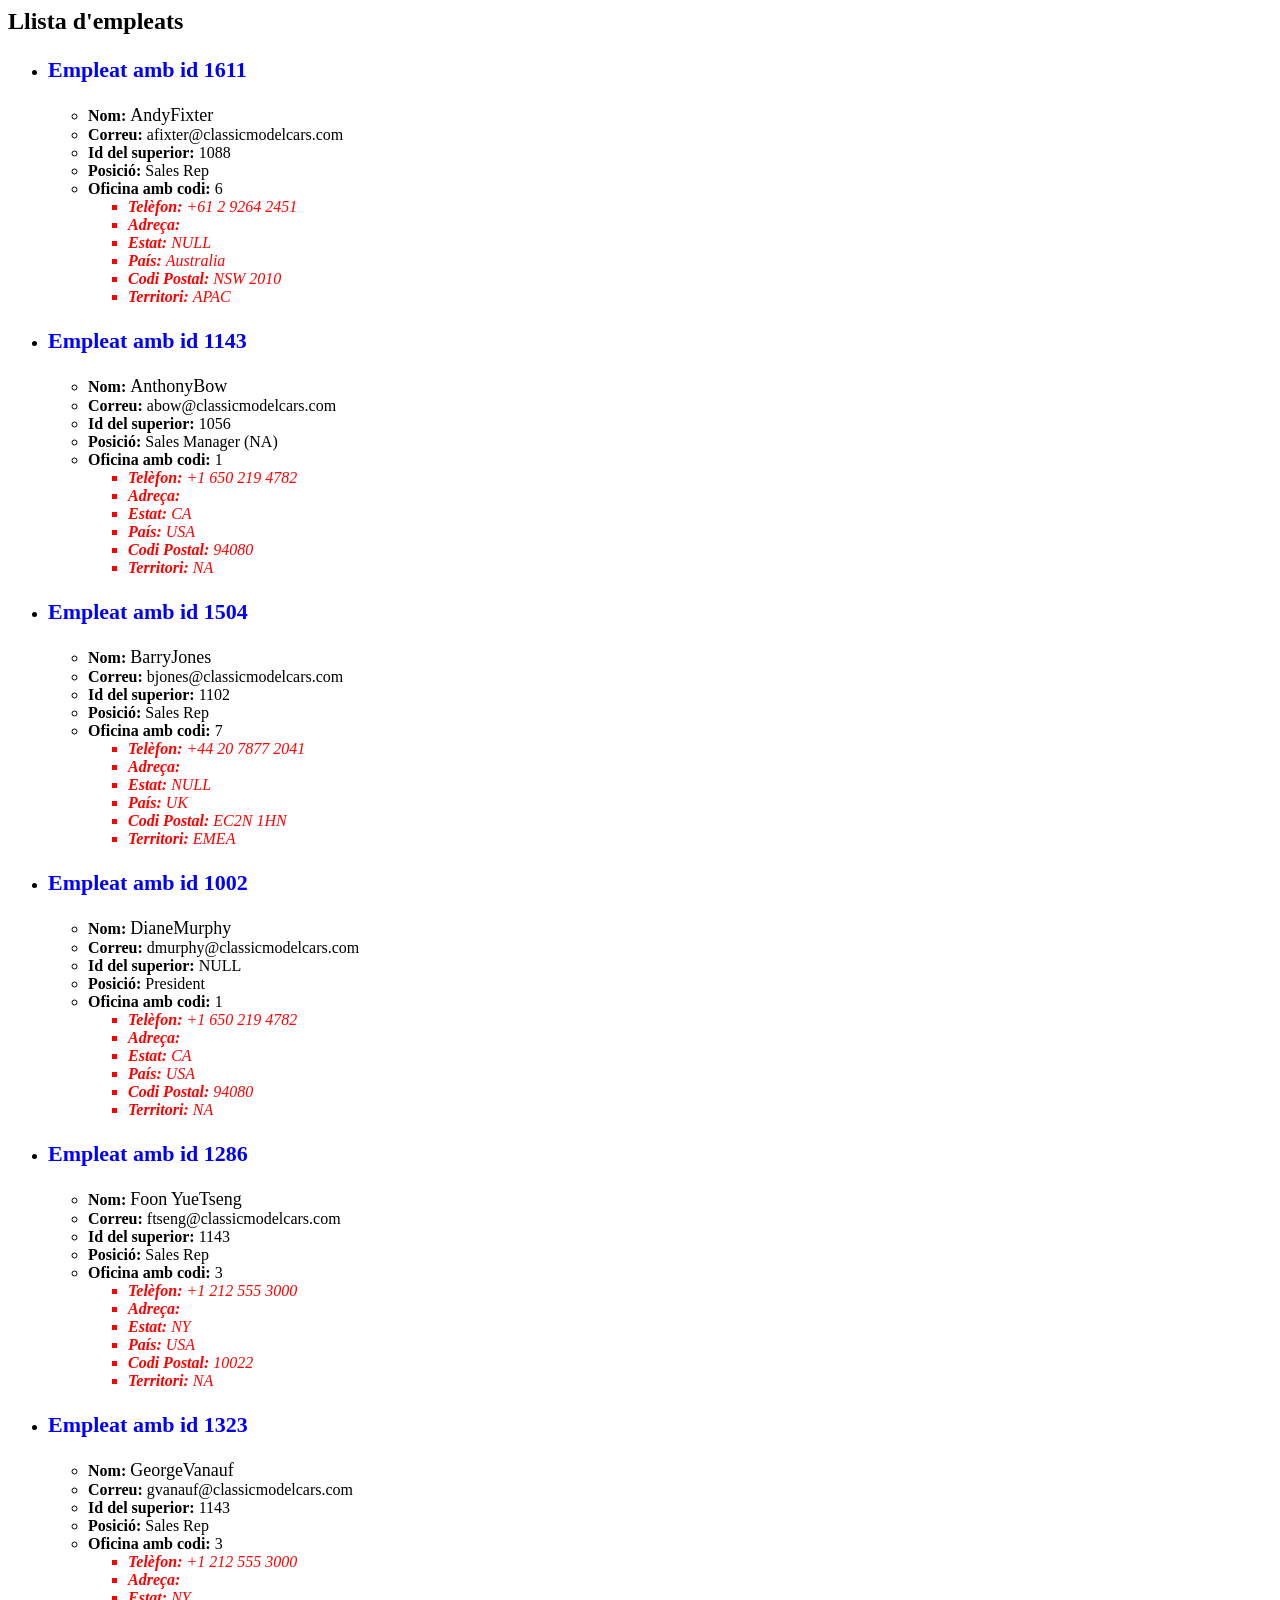
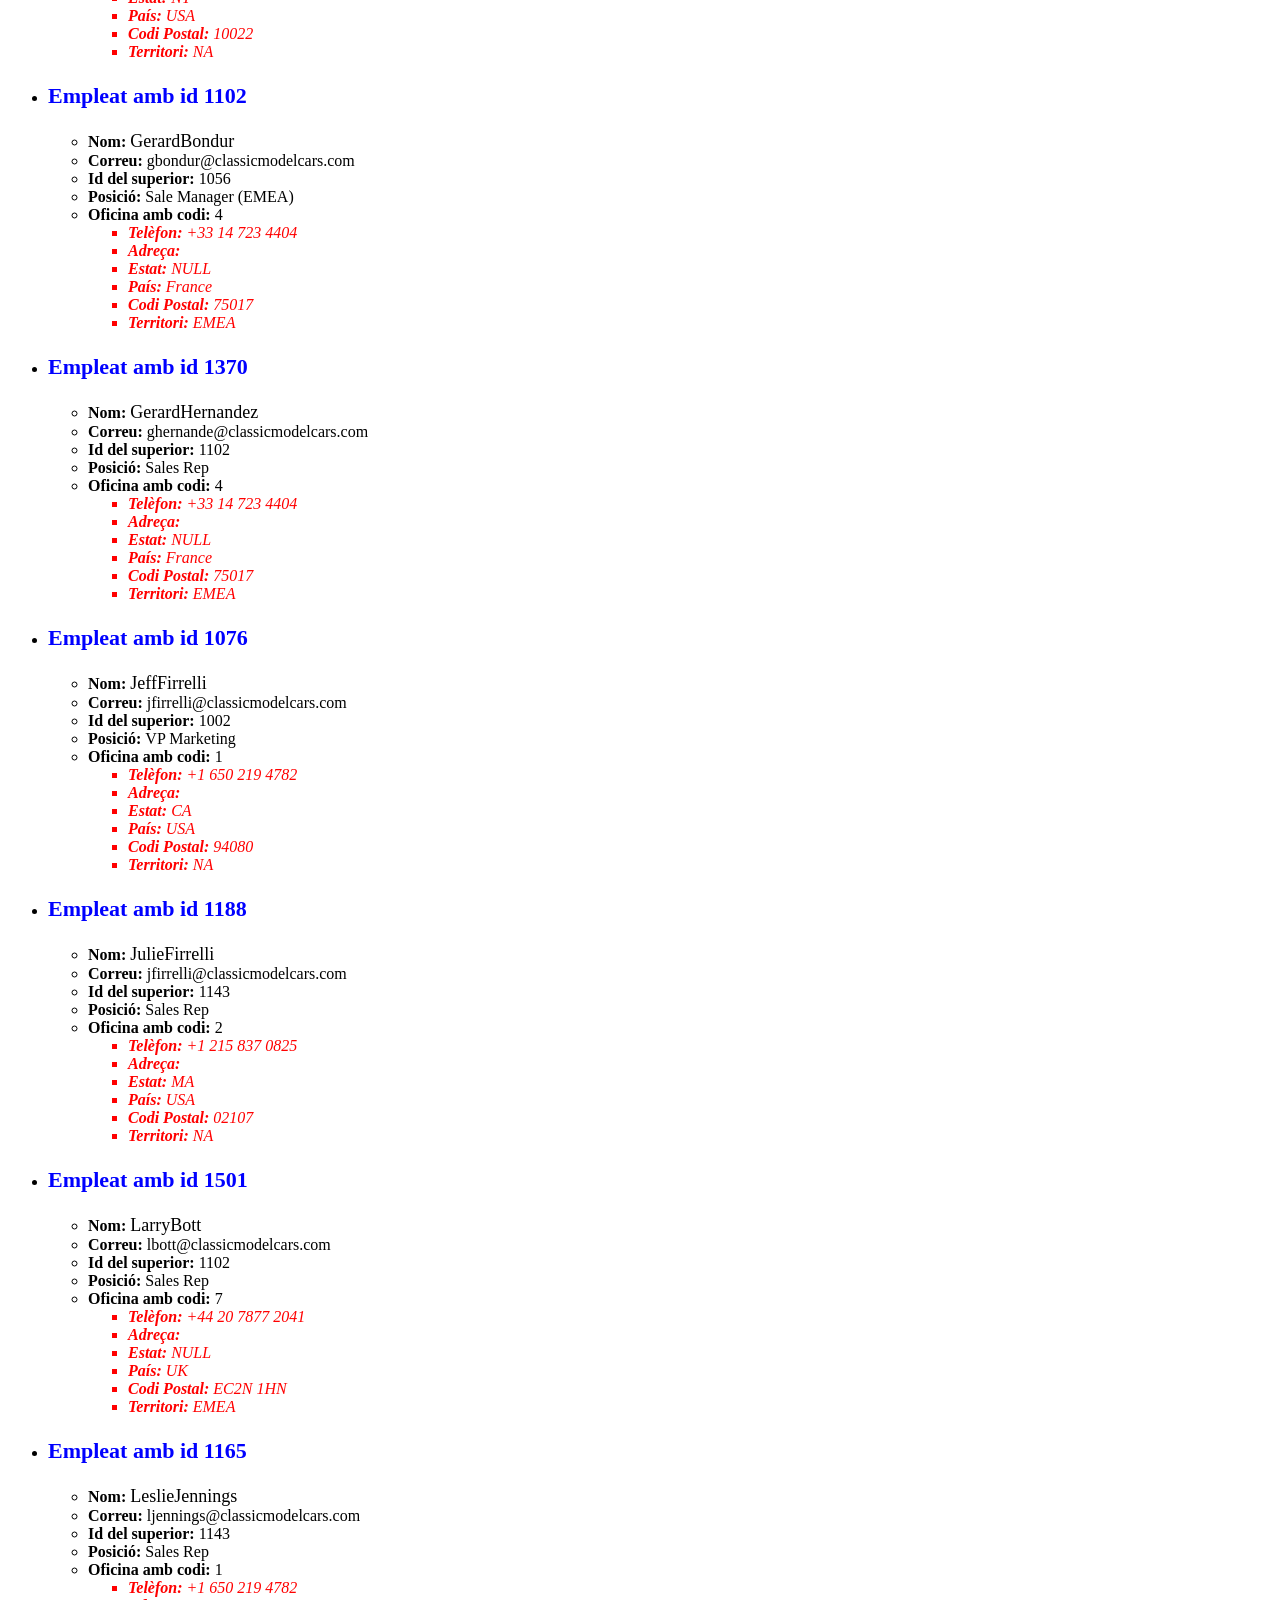
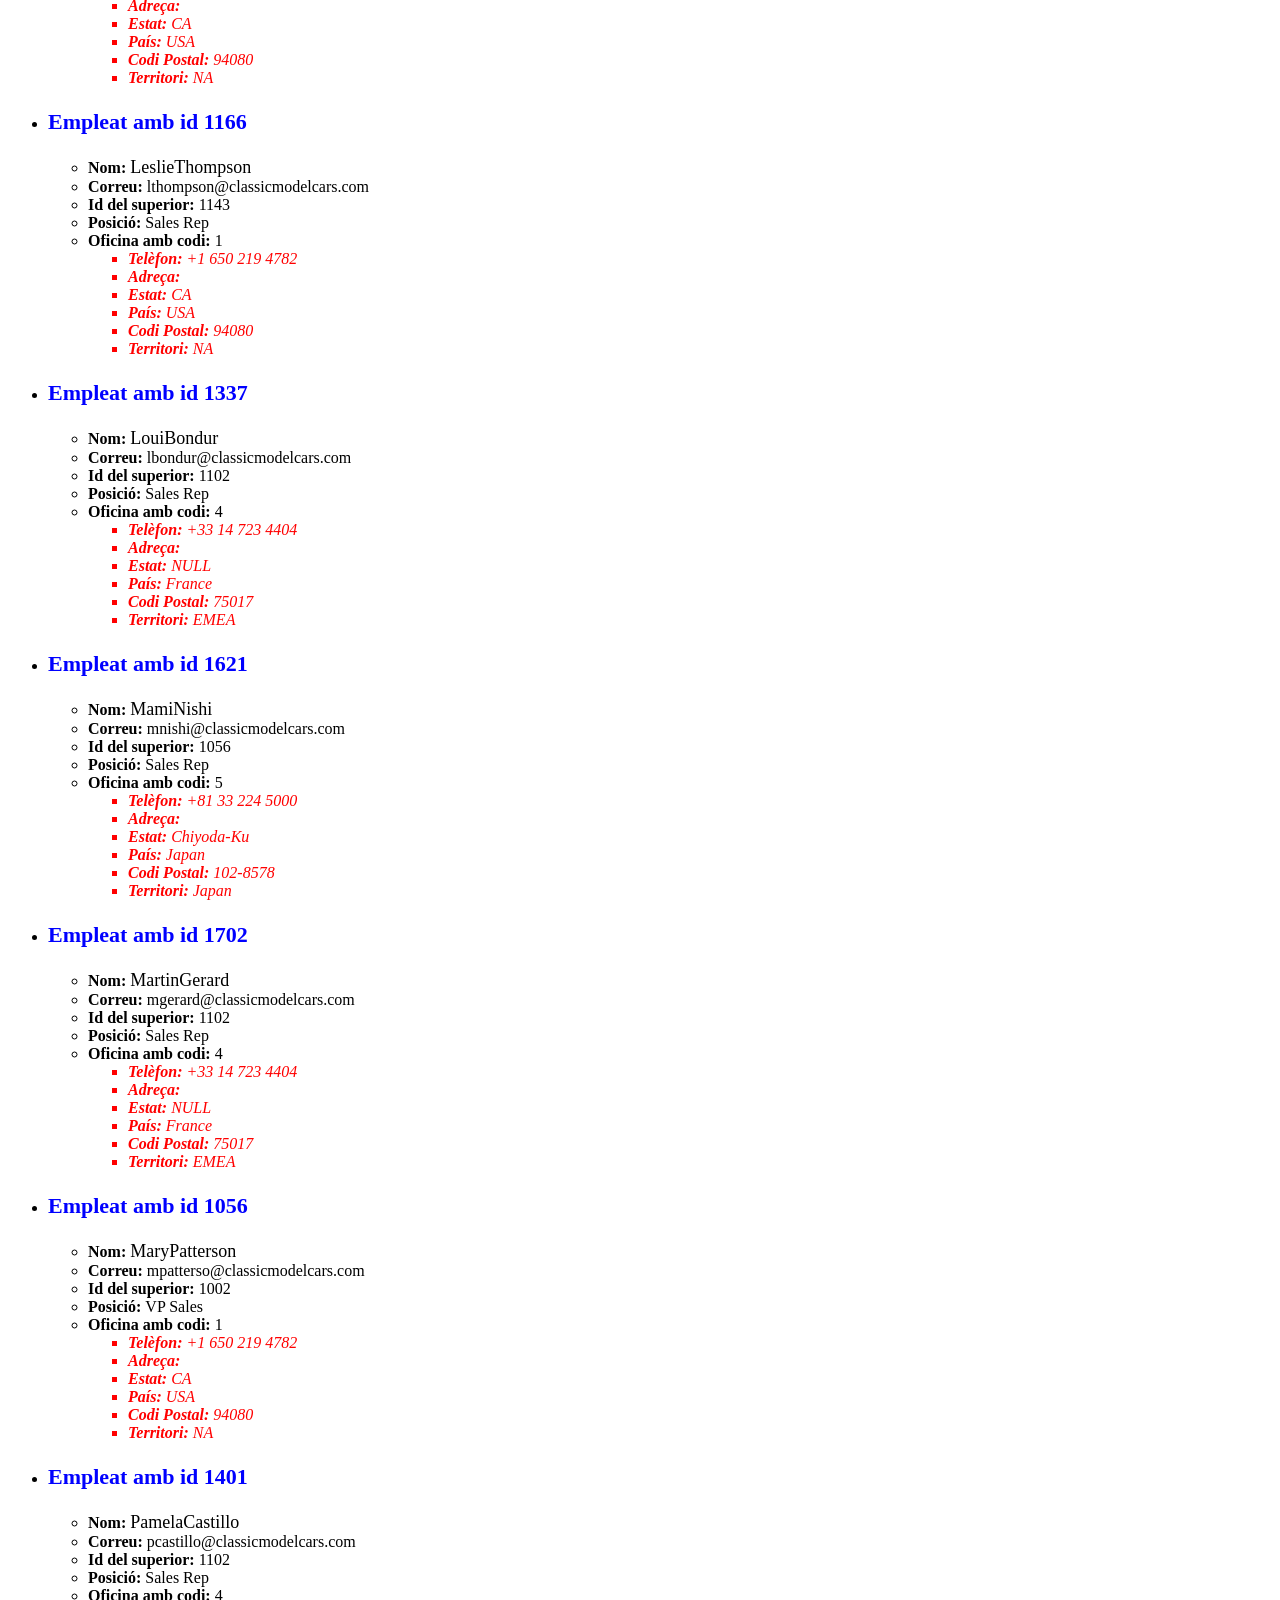
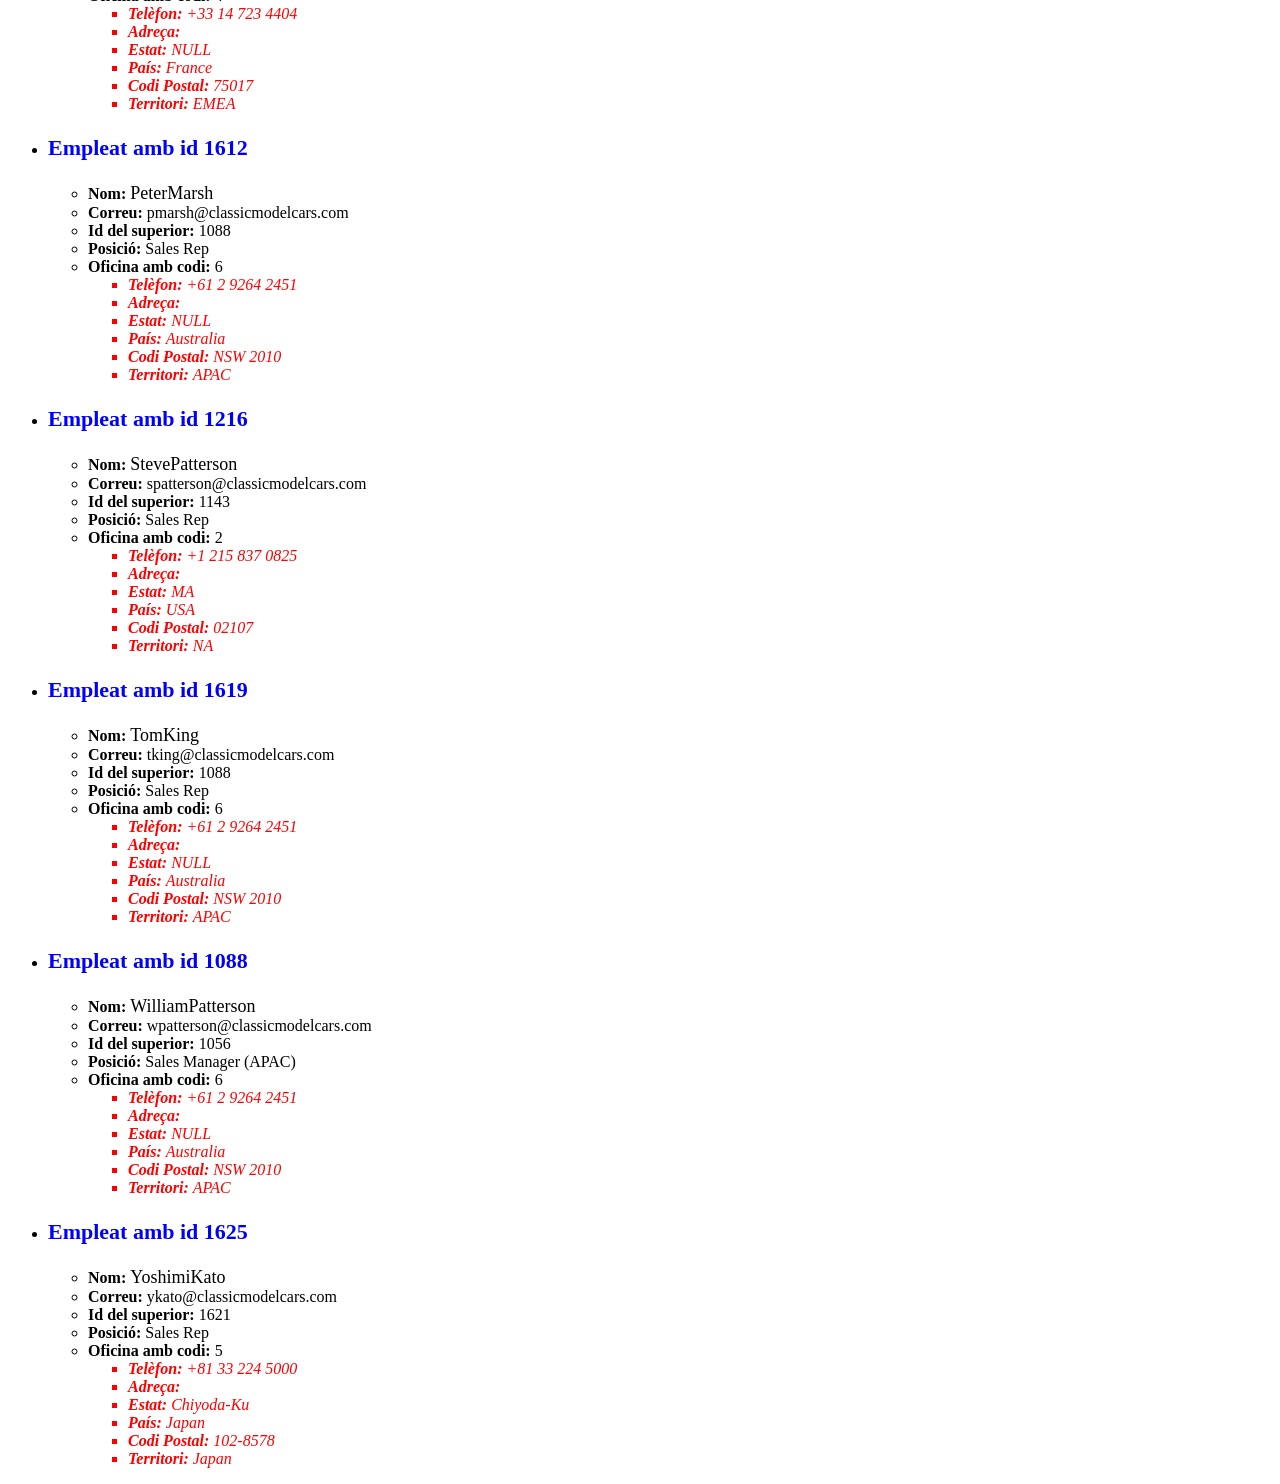
<file: PRACTICA 5/exercici-3/lista_empleats.html>
﻿<?xml version="1.0" encoding="UTF-8" standalone="yes"?>
<html>
  <head>
    <title>Llista d'empleats</title>
    <style>
                      h3 {
                            color: blue; font-size: 22px;
                      }
                      .nom {
                            font-size: 18px;
                      }
                      .oficina {
                            color: red; font-style: italic;
                      }
                      oficina b {
                         font-style: italic;
                      }
              </style>
  </head>
  <body>
    <h2>Llista d'empleats</h2>
    <ul>
      <li>
        <h3>Empleat amb id 1611</h3>
        <ul>
          <li>
            <b>Nom: </b>
            <span class="nom">AndyFixter</span>
          </li>
          <li><b>Correu: </b>afixter@classicmodelcars.com</li>
          <li><b>Id del superior: </b>1088</li>
          <li><b>Posició: </b>Sales Rep</li>
          <li><b>Oficina amb codi: </b>6<ul class="oficina"><li><b>Telèfon: </b>+61 2 9264 2451</li><li><b>Adreça: </b></li><li><b>Estat: </b>NULL</li><li><b>País: </b>Australia</li><li><b>Codi Postal: </b>NSW 2010</li><li><b>Territori: </b>APAC</li></ul></li>
        </ul>
      </li>
      <li>
        <h3>Empleat amb id 1143</h3>
        <ul>
          <li>
            <b>Nom: </b>
            <span class="nom">AnthonyBow</span>
          </li>
          <li><b>Correu: </b>abow@classicmodelcars.com</li>
          <li><b>Id del superior: </b>1056</li>
          <li><b>Posició: </b>Sales Manager (NA)</li>
          <li><b>Oficina amb codi: </b>1<ul class="oficina"><li><b>Telèfon: </b>+1 650 219 4782</li><li><b>Adreça: </b></li><li><b>Estat: </b>CA</li><li><b>País: </b>USA</li><li><b>Codi Postal: </b>94080</li><li><b>Territori: </b>NA</li></ul></li>
        </ul>
      </li>
      <li>
        <h3>Empleat amb id 1504</h3>
        <ul>
          <li>
            <b>Nom: </b>
            <span class="nom">BarryJones</span>
          </li>
          <li><b>Correu: </b>bjones@classicmodelcars.com</li>
          <li><b>Id del superior: </b>1102</li>
          <li><b>Posició: </b>Sales Rep</li>
          <li><b>Oficina amb codi: </b>7<ul class="oficina"><li><b>Telèfon: </b>+44 20 7877 2041</li><li><b>Adreça: </b></li><li><b>Estat: </b>NULL</li><li><b>País: </b>UK</li><li><b>Codi Postal: </b>EC2N 1HN</li><li><b>Territori: </b>EMEA</li></ul></li>
        </ul>
      </li>
      <li>
        <h3>Empleat amb id 1002</h3>
        <ul>
          <li>
            <b>Nom: </b>
            <span class="nom">DianeMurphy</span>
          </li>
          <li><b>Correu: </b>dmurphy@classicmodelcars.com</li>
          <li><b>Id del superior: </b>NULL</li>
          <li><b>Posició: </b>President</li>
          <li><b>Oficina amb codi: </b>1<ul class="oficina"><li><b>Telèfon: </b>+1 650 219 4782</li><li><b>Adreça: </b></li><li><b>Estat: </b>CA</li><li><b>País: </b>USA</li><li><b>Codi Postal: </b>94080</li><li><b>Territori: </b>NA</li></ul></li>
        </ul>
      </li>
      <li>
        <h3>Empleat amb id 1286</h3>
        <ul>
          <li>
            <b>Nom: </b>
            <span class="nom">Foon YueTseng</span>
          </li>
          <li><b>Correu: </b>ftseng@classicmodelcars.com</li>
          <li><b>Id del superior: </b>1143</li>
          <li><b>Posició: </b>Sales Rep</li>
          <li><b>Oficina amb codi: </b>3<ul class="oficina"><li><b>Telèfon: </b>+1 212 555 3000</li><li><b>Adreça: </b></li><li><b>Estat: </b>NY</li><li><b>País: </b>USA</li><li><b>Codi Postal: </b>10022</li><li><b>Territori: </b>NA</li></ul></li>
        </ul>
      </li>
      <li>
        <h3>Empleat amb id 1323</h3>
        <ul>
          <li>
            <b>Nom: </b>
            <span class="nom">GeorgeVanauf</span>
          </li>
          <li><b>Correu: </b>gvanauf@classicmodelcars.com</li>
          <li><b>Id del superior: </b>1143</li>
          <li><b>Posició: </b>Sales Rep</li>
          <li><b>Oficina amb codi: </b>3<ul class="oficina"><li><b>Telèfon: </b>+1 212 555 3000</li><li><b>Adreça: </b></li><li><b>Estat: </b>NY</li><li><b>País: </b>USA</li><li><b>Codi Postal: </b>10022</li><li><b>Territori: </b>NA</li></ul></li>
        </ul>
      </li>
      <li>
        <h3>Empleat amb id 1102</h3>
        <ul>
          <li>
            <b>Nom: </b>
            <span class="nom">GerardBondur</span>
          </li>
          <li><b>Correu: </b>gbondur@classicmodelcars.com</li>
          <li><b>Id del superior: </b>1056</li>
          <li><b>Posició: </b>Sale Manager (EMEA)</li>
          <li><b>Oficina amb codi: </b>4<ul class="oficina"><li><b>Telèfon: </b>+33 14 723 4404</li><li><b>Adreça: </b></li><li><b>Estat: </b>NULL</li><li><b>País: </b>France</li><li><b>Codi Postal: </b>75017</li><li><b>Territori: </b>EMEA</li></ul></li>
        </ul>
      </li>
      <li>
        <h3>Empleat amb id 1370</h3>
        <ul>
          <li>
            <b>Nom: </b>
            <span class="nom">GerardHernandez</span>
          </li>
          <li><b>Correu: </b>ghernande@classicmodelcars.com</li>
          <li><b>Id del superior: </b>1102</li>
          <li><b>Posició: </b>Sales Rep</li>
          <li><b>Oficina amb codi: </b>4<ul class="oficina"><li><b>Telèfon: </b>+33 14 723 4404</li><li><b>Adreça: </b></li><li><b>Estat: </b>NULL</li><li><b>País: </b>France</li><li><b>Codi Postal: </b>75017</li><li><b>Territori: </b>EMEA</li></ul></li>
        </ul>
      </li>
      <li>
        <h3>Empleat amb id 1076</h3>
        <ul>
          <li>
            <b>Nom: </b>
            <span class="nom">JeffFirrelli</span>
          </li>
          <li><b>Correu: </b>jfirrelli@classicmodelcars.com</li>
          <li><b>Id del superior: </b>1002</li>
          <li><b>Posició: </b>VP Marketing</li>
          <li><b>Oficina amb codi: </b>1<ul class="oficina"><li><b>Telèfon: </b>+1 650 219 4782</li><li><b>Adreça: </b></li><li><b>Estat: </b>CA</li><li><b>País: </b>USA</li><li><b>Codi Postal: </b>94080</li><li><b>Territori: </b>NA</li></ul></li>
        </ul>
      </li>
      <li>
        <h3>Empleat amb id 1188</h3>
        <ul>
          <li>
            <b>Nom: </b>
            <span class="nom">JulieFirrelli</span>
          </li>
          <li><b>Correu: </b>jfirrelli@classicmodelcars.com</li>
          <li><b>Id del superior: </b>1143</li>
          <li><b>Posició: </b>Sales Rep</li>
          <li><b>Oficina amb codi: </b>2<ul class="oficina"><li><b>Telèfon: </b>+1 215 837 0825</li><li><b>Adreça: </b></li><li><b>Estat: </b>MA</li><li><b>País: </b>USA</li><li><b>Codi Postal: </b>02107</li><li><b>Territori: </b>NA</li></ul></li>
        </ul>
      </li>
      <li>
        <h3>Empleat amb id 1501</h3>
        <ul>
          <li>
            <b>Nom: </b>
            <span class="nom">LarryBott</span>
          </li>
          <li><b>Correu: </b>lbott@classicmodelcars.com</li>
          <li><b>Id del superior: </b>1102</li>
          <li><b>Posició: </b>Sales Rep</li>
          <li><b>Oficina amb codi: </b>7<ul class="oficina"><li><b>Telèfon: </b>+44 20 7877 2041</li><li><b>Adreça: </b></li><li><b>Estat: </b>NULL</li><li><b>País: </b>UK</li><li><b>Codi Postal: </b>EC2N 1HN</li><li><b>Territori: </b>EMEA</li></ul></li>
        </ul>
      </li>
      <li>
        <h3>Empleat amb id 1165</h3>
        <ul>
          <li>
            <b>Nom: </b>
            <span class="nom">LeslieJennings</span>
          </li>
          <li><b>Correu: </b>ljennings@classicmodelcars.com</li>
          <li><b>Id del superior: </b>1143</li>
          <li><b>Posició: </b>Sales Rep</li>
          <li><b>Oficina amb codi: </b>1<ul class="oficina"><li><b>Telèfon: </b>+1 650 219 4782</li><li><b>Adreça: </b></li><li><b>Estat: </b>CA</li><li><b>País: </b>USA</li><li><b>Codi Postal: </b>94080</li><li><b>Territori: </b>NA</li></ul></li>
        </ul>
      </li>
      <li>
        <h3>Empleat amb id 1166</h3>
        <ul>
          <li>
            <b>Nom: </b>
            <span class="nom">LeslieThompson</span>
          </li>
          <li><b>Correu: </b>lthompson@classicmodelcars.com</li>
          <li><b>Id del superior: </b>1143</li>
          <li><b>Posició: </b>Sales Rep</li>
          <li><b>Oficina amb codi: </b>1<ul class="oficina"><li><b>Telèfon: </b>+1 650 219 4782</li><li><b>Adreça: </b></li><li><b>Estat: </b>CA</li><li><b>País: </b>USA</li><li><b>Codi Postal: </b>94080</li><li><b>Territori: </b>NA</li></ul></li>
        </ul>
      </li>
      <li>
        <h3>Empleat amb id 1337</h3>
        <ul>
          <li>
            <b>Nom: </b>
            <span class="nom">LouiBondur</span>
          </li>
          <li><b>Correu: </b>lbondur@classicmodelcars.com</li>
          <li><b>Id del superior: </b>1102</li>
          <li><b>Posició: </b>Sales Rep</li>
          <li><b>Oficina amb codi: </b>4<ul class="oficina"><li><b>Telèfon: </b>+33 14 723 4404</li><li><b>Adreça: </b></li><li><b>Estat: </b>NULL</li><li><b>País: </b>France</li><li><b>Codi Postal: </b>75017</li><li><b>Territori: </b>EMEA</li></ul></li>
        </ul>
      </li>
      <li>
        <h3>Empleat amb id 1621</h3>
        <ul>
          <li>
            <b>Nom: </b>
            <span class="nom">MamiNishi</span>
          </li>
          <li><b>Correu: </b>mnishi@classicmodelcars.com</li>
          <li><b>Id del superior: </b>1056</li>
          <li><b>Posició: </b>Sales Rep</li>
          <li><b>Oficina amb codi: </b>5<ul class="oficina"><li><b>Telèfon: </b>+81 33 224 5000</li><li><b>Adreça: </b></li><li><b>Estat: </b>Chiyoda-Ku</li><li><b>País: </b>Japan</li><li><b>Codi Postal: </b>102-8578</li><li><b>Territori: </b>Japan</li></ul></li>
        </ul>
      </li>
      <li>
        <h3>Empleat amb id 1702</h3>
        <ul>
          <li>
            <b>Nom: </b>
            <span class="nom">MartinGerard</span>
          </li>
          <li><b>Correu: </b>mgerard@classicmodelcars.com</li>
          <li><b>Id del superior: </b>1102</li>
          <li><b>Posició: </b>Sales Rep</li>
          <li><b>Oficina amb codi: </b>4<ul class="oficina"><li><b>Telèfon: </b>+33 14 723 4404</li><li><b>Adreça: </b></li><li><b>Estat: </b>NULL</li><li><b>País: </b>France</li><li><b>Codi Postal: </b>75017</li><li><b>Territori: </b>EMEA</li></ul></li>
        </ul>
      </li>
      <li>
        <h3>Empleat amb id 1056</h3>
        <ul>
          <li>
            <b>Nom: </b>
            <span class="nom">MaryPatterson</span>
          </li>
          <li><b>Correu: </b>mpatterso@classicmodelcars.com</li>
          <li><b>Id del superior: </b>1002</li>
          <li><b>Posició: </b>VP Sales</li>
          <li><b>Oficina amb codi: </b>1<ul class="oficina"><li><b>Telèfon: </b>+1 650 219 4782</li><li><b>Adreça: </b></li><li><b>Estat: </b>CA</li><li><b>País: </b>USA</li><li><b>Codi Postal: </b>94080</li><li><b>Territori: </b>NA</li></ul></li>
        </ul>
      </li>
      <li>
        <h3>Empleat amb id 1401</h3>
        <ul>
          <li>
            <b>Nom: </b>
            <span class="nom">PamelaCastillo</span>
          </li>
          <li><b>Correu: </b>pcastillo@classicmodelcars.com</li>
          <li><b>Id del superior: </b>1102</li>
          <li><b>Posició: </b>Sales Rep</li>
          <li><b>Oficina amb codi: </b>4<ul class="oficina"><li><b>Telèfon: </b>+33 14 723 4404</li><li><b>Adreça: </b></li><li><b>Estat: </b>NULL</li><li><b>País: </b>France</li><li><b>Codi Postal: </b>75017</li><li><b>Territori: </b>EMEA</li></ul></li>
        </ul>
      </li>
      <li>
        <h3>Empleat amb id 1612</h3>
        <ul>
          <li>
            <b>Nom: </b>
            <span class="nom">PeterMarsh</span>
          </li>
          <li><b>Correu: </b>pmarsh@classicmodelcars.com</li>
          <li><b>Id del superior: </b>1088</li>
          <li><b>Posició: </b>Sales Rep</li>
          <li><b>Oficina amb codi: </b>6<ul class="oficina"><li><b>Telèfon: </b>+61 2 9264 2451</li><li><b>Adreça: </b></li><li><b>Estat: </b>NULL</li><li><b>País: </b>Australia</li><li><b>Codi Postal: </b>NSW 2010</li><li><b>Territori: </b>APAC</li></ul></li>
        </ul>
      </li>
      <li>
        <h3>Empleat amb id 1216</h3>
        <ul>
          <li>
            <b>Nom: </b>
            <span class="nom">StevePatterson</span>
          </li>
          <li><b>Correu: </b>spatterson@classicmodelcars.com</li>
          <li><b>Id del superior: </b>1143</li>
          <li><b>Posició: </b>Sales Rep</li>
          <li><b>Oficina amb codi: </b>2<ul class="oficina"><li><b>Telèfon: </b>+1 215 837 0825</li><li><b>Adreça: </b></li><li><b>Estat: </b>MA</li><li><b>País: </b>USA</li><li><b>Codi Postal: </b>02107</li><li><b>Territori: </b>NA</li></ul></li>
        </ul>
      </li>
      <li>
        <h3>Empleat amb id 1619</h3>
        <ul>
          <li>
            <b>Nom: </b>
            <span class="nom">TomKing</span>
          </li>
          <li><b>Correu: </b>tking@classicmodelcars.com</li>
          <li><b>Id del superior: </b>1088</li>
          <li><b>Posició: </b>Sales Rep</li>
          <li><b>Oficina amb codi: </b>6<ul class="oficina"><li><b>Telèfon: </b>+61 2 9264 2451</li><li><b>Adreça: </b></li><li><b>Estat: </b>NULL</li><li><b>País: </b>Australia</li><li><b>Codi Postal: </b>NSW 2010</li><li><b>Territori: </b>APAC</li></ul></li>
        </ul>
      </li>
      <li>
        <h3>Empleat amb id 1088</h3>
        <ul>
          <li>
            <b>Nom: </b>
            <span class="nom">WilliamPatterson</span>
          </li>
          <li><b>Correu: </b>wpatterson@classicmodelcars.com</li>
          <li><b>Id del superior: </b>1056</li>
          <li><b>Posició: </b>Sales Manager (APAC)</li>
          <li><b>Oficina amb codi: </b>6<ul class="oficina"><li><b>Telèfon: </b>+61 2 9264 2451</li><li><b>Adreça: </b></li><li><b>Estat: </b>NULL</li><li><b>País: </b>Australia</li><li><b>Codi Postal: </b>NSW 2010</li><li><b>Territori: </b>APAC</li></ul></li>
        </ul>
      </li>
      <li>
        <h3>Empleat amb id 1625</h3>
        <ul>
          <li>
            <b>Nom: </b>
            <span class="nom">YoshimiKato</span>
          </li>
          <li><b>Correu: </b>ykato@classicmodelcars.com</li>
          <li><b>Id del superior: </b>1621</li>
          <li><b>Posició: </b>Sales Rep</li>
          <li><b>Oficina amb codi: </b>5<ul class="oficina"><li><b>Telèfon: </b>+81 33 224 5000</li><li><b>Adreça: </b></li><li><b>Estat: </b>Chiyoda-Ku</li><li><b>País: </b>Japan</li><li><b>Codi Postal: </b>102-8578</li><li><b>Territori: </b>Japan</li></ul></li>
        </ul>
      </li>
    </ul>
  </body>
</html>
</file>
